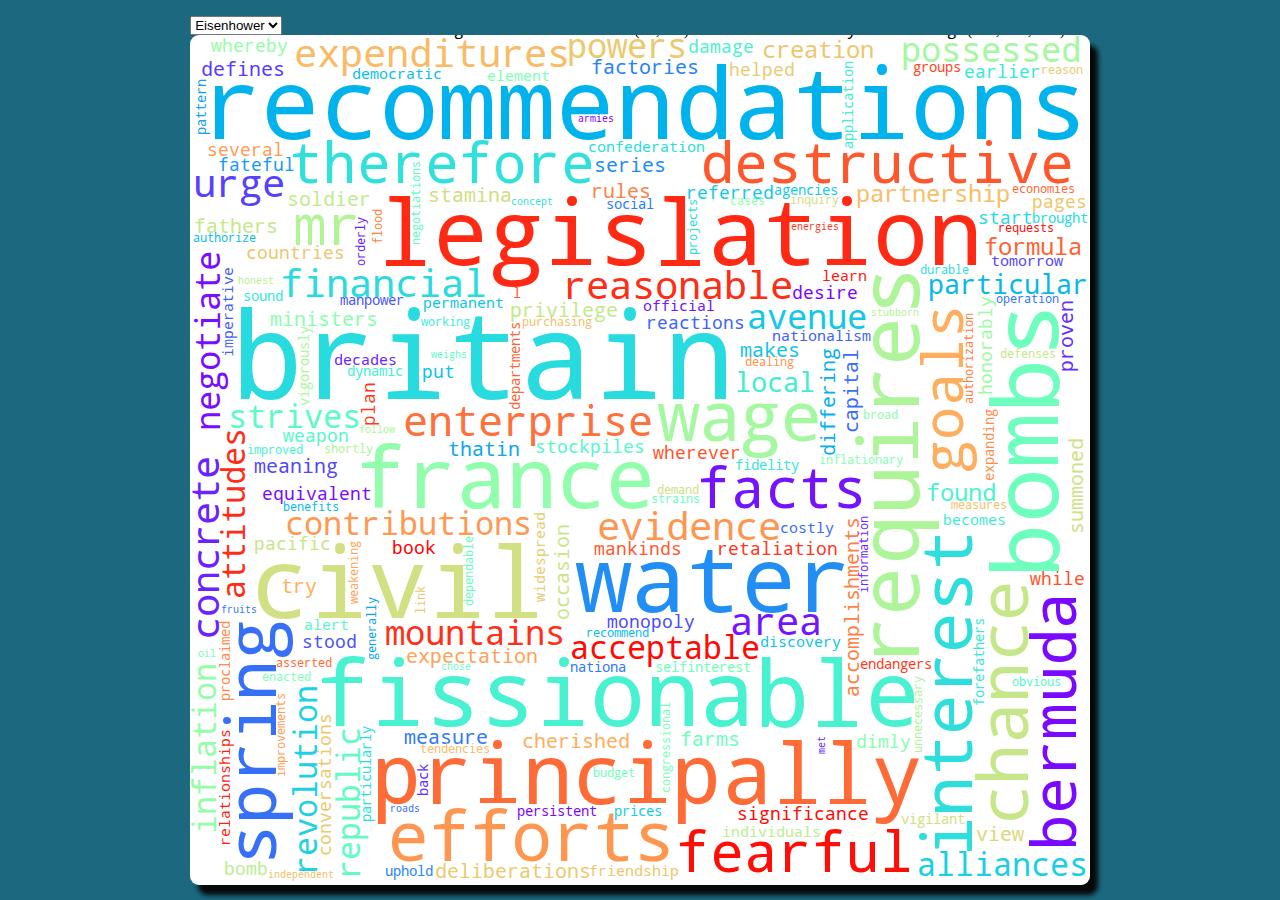
<file: index.html>
<!doctype html>
    <html lang="en">
        <head>
        <meta charset="UTF-8">
        <style>
        html {
            height: 100%;
            align-items: center;
            display: flex;
            justify-content: center;
            background-color: #1c687e;
        }
        select {
            position: relative;
            padding: auto;
            text-align: center;
        }
        svg {
            position:relative;
            justify-content: center;
            display: flex;
            border-radius: 9px;
            padding: 0px;
            box-shadow: 8px 10px 5px #080809;
        }
        text:focus,text:hover {
            font-weight: bold;
        }
        </style>
        </head>
        <body>
        <select id="choose" onchange="myFunction(this.options[this.selectedIndex].value);"> 
            <option value="triangle">Eisenhower</option>
            <option value="square">Kennedy</option>
            <option value="circle">Nixon</option>
        </select>
        <div class="triangle" id="triangle">
    <svg xmlns="http://www.w3.org/2000/svg" width="900" height="850">
<style>@font-face{font-family:'Droid Sans Mono';font-weight:normal;font-style:normal;src:url("[data-uri]")format("woff");}</style>
<style>text{font-family:'Droid Sans Mono';font-weight:normal;font-style:normal;}</style>
<rect width="100%" height="100%" style="fill:white"></rect>
<text transform="translate(42,364)" font-size="120" style="fill:rgb(40, 219, 222)">britain<title> Word: britain
Occurrences: 7
Weight: 1.099</title></text>
<text transform="translate(12,104)" font-size="99" style="fill:rgb(1, 179, 236)">recommendations<title> Word: recommendations
Occurrences: 7
Weight: 1.099</title></text>
<text transform="translate(60,583)" font-size="99" style="fill:rgb(208, 224, 130)">civil<title> Word: civil
Occurrences: 7
Weight: 1.099</title></text>
<text transform="translate(868,543) rotate(-90)" font-size="92" style="fill:rgb(110, 254, 190)">bombs<title> Word: bombs
Occurrences: 6
Weight: 1.099</title></text>
<text transform="translate(125,691)" font-size="92" style="fill:rgb(72, 241, 208)">fissionable<title> Word: fissionable
Occurrences: 6
Weight: 1.099</title></text>
<text transform="translate(386,577)" font-size="92" style="fill:rgb(32, 142, 244)">water<title> Word: water
Occurrences: 6
Weight: 1.099</title></text>
<text transform="translate(188,230)" font-size="92" style="fill:rgb(255, 41, 20)">legislation<title> Word: legislation
Occurrences: 6
Weight: 1.099</title></text>
<text transform="translate(166,473)" font-size="84" style="fill:rgb(144, 254, 171)">france<title> Word: france
Occurrences: 5
Weight: 1.099</title></text>
<text transform="translate(182,769)" font-size="84" style="fill:rgb(255, 107, 55)">principally<title> Word: principally
Occurrences: 5
Weight: 1.099</title></text>
<text transform="translate(729,631) rotate(-90)" font-size="84" style="fill:rgb(174, 244, 152)">requires<title> Word: requires
Occurrences: 5
Weight: 1.099</title></text>
<text transform="translate(198,826)" font-size="69" style="fill:rgb(255, 150, 79)">efforts<title> Word: efforts
Occurrences: 5
Weight: 1.099</title></text>
<text transform="translate(782,823) rotate(-90)" font-size="69" style="fill:rgb(45, 222, 220)">interest<title> Word: interest
Occurrences: 5
Weight: 1.099</title></text>
<text transform="translate(468,406)" font-size="69" style="fill:rgb(164, 248, 159)">wage<title> Word: wage
Occurrences: 5
Weight: 1.099</title></text>
<text transform="translate(86,830) rotate(-90)" font-size="69" style="fill:rgb(54, 112, 248)">spring<title> Word: spring
Occurrences: 5
Weight: 1.099</title></text>
<text transform="translate(838,791) rotate(-90)" font-size="69" style="fill:rgb(198, 231, 137)">chance<title> Word: chance
Occurrences: 5
Weight: 1.099</title></text>
<text transform="translate(886,816) rotate(-90)" font-size="62" style="fill:rgb(122, 9, 255)">bermuda<title> Word: bermuda
Occurrences: 4
Weight: 1.099</title></text>
<text transform="translate(99,148)" font-size="56" style="fill:rgb(47, 224, 219)">therefore<title> Word: therefore
Occurrences: 4
Weight: 1.099</title></text>
<text transform="translate(507,473)" font-size="56" style="fill:rgb(116, 19, 255)">facts<title> Word: facts
Occurrences: 4
Weight: 1.099</title></text>
<text transform="translate(510,148)" font-size="56" style="fill:rgb(255, 86, 44)">destructive<title> Word: destructive
Occurrences: 4
Weight: 1.099</title></text>
<text transform="translate(486,837)" font-size="56" style="fill:rgb(255, 13, 6)">fearful<title> Word: fearful
Occurrences: 4
Weight: 1.099</title></text>
<text transform="translate(103,210)" font-size="56" style="fill:rgb(178, 243, 150)">mr<title> Word: mr
Occurrences: 4
Weight: 1.099</title></text>
<text transform="translate(773,439) rotate(-90)" font-size="56" style="fill:rgb(255, 174, 94)">goals<title> Word: goals
Occurrences: 4
Weight: 1.099</title></text>
<text transform="translate(213,401)" font-size="42" style="fill:rgb(255, 112, 58)">enterprise<title> Word: enterprise
Occurrences: 4
Weight: 1.099</title></text>
<text transform="translate(104,32)" font-size="39" style="fill:rgb(249, 187, 102)">expenditures<title> Word: expenditures
Occurrences: 4
Weight: 1.099</title></text>
<text transform="translate(3,162)" font-size="39" style="fill:rgb(86, 65, 253)">urge<title> Word: urge
Occurrences: 4
Weight: 1.099</title></text>
<text transform="translate(373,264)" font-size="39" style="fill:rgb(255, 44, 22)">reasonable<title> Word: reasonable
Occurrences: 4
Weight: 1.099</title></text>
<text transform="translate(540,600)" font-size="39" style="fill:rgb(114, 22, 255)">area<title> Word: area
Occurrences: 4
Weight: 1.099</title></text>
<text transform="translate(90,262)" font-size="39" style="fill:rgb(40, 219, 222)">financial<title> Word: financial
Occurrences: 4
Weight: 1.099</title></text>
<text transform="translate(29,605) rotate(-90)" font-size="39" style="fill:rgb(106, 34, 254)">concrete<title> Word: concrete
Occurrences: 4
Weight: 1.099</title></text>
<text transform="translate(407,505)" font-size="39" style="fill:rgb(255, 150, 79)">evidence<title> Word: evidence
Occurrences: 4
Weight: 1.099</title></text>
<text transform="translate(195,610)" font-size="34" style="fill:rgb(255, 47, 24)">mountains<title> Word: mountains
Occurrences: 3
Weight: 1.099</title></text>
<text transform="translate(711,27)" font-size="34" style="fill:rgb(164, 248, 159)">possessed<title> Word: possessed
Occurrences: 3
Weight: 1.099</title></text>
<text transform="translate(30,396) rotate(-90)" font-size="34" style="fill:rgb(120, 13, 255)">negotiate<title> Word: negotiate
Occurrences: 3
Weight: 1.099</title></text>
<text transform="translate(557,294)" font-size="34" style="fill:rgb(18, 200, 230)">avenue<title> Word: avenue
Occurrences: 3
Weight: 1.099</title></text>
<text transform="translate(377,23)" font-size="34" style="fill:rgb(236, 200, 111)">powers<title> Word: powers
Occurrences: 3
Weight: 1.099</title></text>
<text transform="translate(380,624)" font-size="32" style="fill:rgb(255, 9, 5)">acceptable<title> Word: acceptable
Occurrences: 3
Weight: 1.099</title></text>
<text transform="translate(95,500)" font-size="32" style="fill:rgb(255, 152, 80)">contributions<title> Word: contributions
Occurrences: 3
Weight: 1.099</title></text>
<text transform="translate(38,393)" font-size="32" style="fill:rgb(93, 249, 199)">strives<title> Word: strives
Occurrences: 3
Weight: 1.099</title></text>
<text transform="translate(127,840) rotate(-90)" font-size="32" style="fill:rgb(29, 209, 226)">revolution<title> Word: revolution
Occurrences: 3
Weight: 1.099</title></text>
<text transform="translate(170,844) rotate(-90)" font-size="32" style="fill:rgb(98, 251, 196)">republic<title> Word: republic
Occurrences: 3
Weight: 1.099</title></text>
<text transform="translate(727,841)" font-size="32" style="fill:rgb(26, 207, 227)">alliances<title> Word: alliances
Occurrences: 3
Weight: 1.099</title></text>
<text transform="translate(55,564) rotate(-90)" font-size="32" style="fill:rgb(255, 44, 22)">attitudes<title> Word: attitudes
Occurrences: 3
Weight: 1.099</title></text>
<text transform="translate(26,799) rotate(-90)" font-size="32" style="fill:rgb(148, 253, 168)">inflation<title> Word: inflation
Occurrences: 3
Weight: 1.099</title></text>
<text transform="translate(738,259)" font-size="27" style="fill:rgb(4, 185, 234)">particular<title> Word: particular
Occurrences: 3
Weight: 1.099</title></text>
<text transform="translate(545,357)" font-size="27" style="fill:rgb(64, 236, 212)">local<title> Word: local
Occurrences: 3
Weight: 1.099</title></text>
<text transform="translate(666,167)" font-size="24" style="fill:rgb(244, 192, 105)">partnership<title> Word: partnership
Occurrences: 3
Weight: 1.099</title></text>
<text transform="translate(572,23)" font-size="24" style="fill:rgb(238, 198, 109)">creation<title> Word: creation
Occurrences: 3
Weight: 1.099</title></text>
<text transform="translate(736,466)" font-size="24" style="fill:rgb(74, 242, 207)">found<title> Word: found
Occurrences: 3
Weight: 1.099</title></text>
<text transform="translate(794,220)" font-size="24" style="fill:rgb(255, 98, 50)">formula<title> Word: formula
Occurrences: 3
Weight: 1.099</title></text>
<text transform="translate(320,282)" font-size="20" style="fill:rgb(194, 234, 140)">privilege<title> Word: privilege
Occurrences: 2
Weight: 1.099</title></text>
<text transform="translate(645,421) rotate(-90)" font-size="20" style="fill:rgb(4, 176, 237)">differing<title> Word: differing
Occurrences: 2
Weight: 1.099</title></text>
<text transform="translate(11,41)" font-size="20" style="fill:rgb(90, 59, 253)">defines<title> Word: defines
Occurrences: 2
Weight: 1.099</title></text>
<text transform="translate(64,438)" font-size="20" style="fill:rgb(82, 71, 252)">meaning<title> Word: meaning
Occurrences: 2
Weight: 1.099</title></text>
<text transform="translate(893,499) rotate(-90)" font-size="20" style="fill:rgb(206, 225, 132)">summoned<title> Word: summoned
Occurrences: 2
Weight: 1.099</title></text>
<text transform="translate(4,198)" font-size="20" style="fill:rgb(198, 231, 137)">fathers<title> Word: fathers
Occurrences: 2
Weight: 1.099</title></text>
<text transform="translate(786,806)" font-size="20" style="fill:rgb(220, 214, 122)">view<title> Word: view
Occurrences: 2
Weight: 1.099</title></text>
<text transform="translate(332,713)" font-size="20" style="fill:rgb(255, 172, 92)">cherished<title> Word: cherished
Occurrences: 2
Weight: 1.099</title></text>
<text transform="translate(401,163)" font-size="20" style="fill:rgb(255, 129, 67)">rules<title> Word: rules
Occurrences: 2
Weight: 1.099</title></text>
<text transform="translate(550,322)" font-size="20" style="fill:rgb(15, 196, 231)">makes<title> Word: makes
Occurrences: 2
Weight: 1.099</title></text>
<text transform="translate(668,398) rotate(-90)" font-size="20" style="fill:rgb(56, 109, 249)">capital<title> Word: capital
Occurrences: 2
Weight: 1.099</title></text>
<text transform="translate(97,171)" font-size="20" style="fill:rgb(190, 236, 142)">soldier<title> Word: soldier
Occurrences: 2
Weight: 1.099</title></text>
<text transform="translate(490,711)" font-size="20" style="fill:rgb(110, 254, 190)">farms<title> Word: farms
Occurrences: 2
Weight: 1.099</title></text>
<text transform="translate(401,39)" font-size="20" style="fill:rgb(41, 129, 246)">factories<title> Word: factories
Occurrences: 2
Weight: 1.099</title></text>
<text transform="translate(883,337) rotate(-90)" font-size="20" style="fill:rgb(98, 47, 254)">proven<title> Word: proven
Occurrences: 2
Weight: 1.099</title></text>
<text transform="translate(258,421)" font-size="20" style="fill:rgb(14, 165, 239)">thatin<title> Word: thatin
Occurrences: 2
Weight: 1.099</title></text>
<text transform="translate(91,558)" font-size="20" style="fill:rgb(255, 174, 94)">try<title> Word: try
Occurrences: 2
Weight: 1.099</title></text>
<text transform="translate(238,167)" font-size="20" style="fill:rgb(210, 222, 129)">stamina<title> Word: stamina
Occurrences: 2
Weight: 1.099</title></text>
<text transform="translate(404,137)" font-size="20" style="fill:rgb(33, 140, 244)">series<title> Word: series
Occurrences: 2
Weight: 1.099</title></text>
<text transform="translate(80,291)" font-size="20" style="fill:rgb(136, 255, 175)">ministers<title> Word: ministers
Occurrences: 2
Weight: 1.099</title></text>
<text transform="translate(245,843)" font-size="20" style="fill:rgb(235, 202, 112)">deliberations<title> Word: deliberations
Occurrences: 2
Weight: 1.099</title></text>
<text transform="translate(669,662) rotate(-90)" font-size="20" style="fill:rgb(255, 126, 65)">accomplishments<title> Word: accomplishments
Occurrences: 2
Weight: 1.099</title></text>
<text transform="translate(216,628)" font-size="20" style="fill:rgb(255, 162, 86)">expectation<title> Word: expectation
Occurrences: 2
Weight: 1.099</title></text>
<text transform="translate(379,585) rotate(-90)" font-size="20" style="fill:rgb(200, 230, 136)">occasion<title> Word: occasion
Occurrences: 2
Weight: 1.099</title></text>
<text transform="translate(214,709)" font-size="20" style="fill:rgb(48, 121, 247)">measure<title> Word: measure
Occurrences: 2
Weight: 1.099</title></text>
<text transform="translate(547,785)" font-size="18" style="fill:rgb(255, 13, 6)">significance<title> Word: significance
Occurrences: 2
Weight: 1.099</title></text>
<text transform="translate(840,550)" font-size="18" style="fill:rgb(255, 80, 41)">while<title> Word: while
Occurrences: 2
Weight: 1.099</title></text>
<text transform="translate(72,465)" font-size="18" style="fill:rgb(120, 13, 255)">equivalent<title> Word: equivalent
Occurrences: 2
Weight: 1.099</title></text>
<text transform="translate(93,407)" font-size="18" style="fill:rgb(86, 247, 202)">weapon<title> Word: weapon
Occurrences: 2
Weight: 1.099</title></text>
<text transform="translate(456,294)" font-size="18" style="fill:rgb(62, 101, 250)">reactions<title> Word: reactions
Occurrences: 2
Weight: 1.099</title></text>
<text transform="translate(417,593)" font-size="18" style="fill:rgb(80, 74, 252)">monopoly<title> Word: monopoly
Occurrences: 2
Weight: 1.099</title></text>
<text transform="translate(17,121)" font-size="18" style="fill:rgb(255, 155, 82)">several<title> Word: several
Occurrences: 2
Weight: 1.099</title></text>
<text transform="translate(774,43)" font-size="18" style="fill:rgb(56, 231, 215)">earlier<title> Word: earlier
Occurrences: 2
Weight: 1.099</title></text>
<text transform="translate(788,189)" font-size="18" style="fill:rgb(39, 218, 222)">start<title> Word: start
Occurrences: 2
Weight: 1.099</title></text>
<text transform="translate(527,520)" font-size="18" style="fill:rgb(255, 53, 27)">retaliation<title> Word: retaliation
Occurrences: 2
Weight: 1.099</title></text>
<text transform="translate(498,18)" font-size="18" style="fill:rgb(74, 242, 207)">damage<title> Word: damage
Occurrences: 2
Weight: 1.099</title></text>
<text transform="translate(666,713)" font-size="18" style="fill:rgb(136, 255, 175)">dimly<title> Word: dimly
Occurrences: 2
Weight: 1.099</title></text>
<text transform="translate(34,840)" font-size="18" style="fill:rgb(187, 238, 145)">bomb<title> Word: bomb
Occurrences: 2
Weight: 1.099</title></text>
<text transform="translate(842,173)" font-size="18" style="fill:rgb(238, 198, 109)">pages<title> Word: pages
Occurrences: 2
Weight: 1.099</title></text>
<text transform="translate(202,519)" font-size="18" style="fill:rgb(255, 0, 0)">book<title> Word: book
Occurrences: 2
Weight: 1.099</title></text>
<text transform="translate(404,520)" font-size="18" style="fill:rgb(255, 89, 45)">mankinds<title> Word: mankinds
Occurrences: 2
Weight: 1.099</title></text>
<text transform="translate(112,613)" font-size="18" style="fill:rgb(74, 83, 251)">stood<title> Word: stood
Occurrences: 2
Weight: 1.099</title></text>
<text transform="translate(232,343)" font-size="18" style="fill:rgb(13, 194, 232)">put<title> Word: put
Occurrences: 2
Weight: 1.099</title></text>
<text transform="translate(602,264)" font-size="18" style="fill:rgb(126, 3, 255)">desire<title> Word: desire
Occurrences: 2
Weight: 1.099</title></text>
<text transform="translate(56,224)" font-size="18" style="fill:rgb(238, 198, 109)">countries<title> Word: countries
Occurrences: 2
Weight: 1.099</title></text>
<text transform="translate(345,418)" font-size="18" style="fill:rgb(86, 247, 202)">stockpiles<title> Word: stockpiles
Occurrences: 2
Weight: 1.099</title></text>
<text transform="translate(141,821) rotate(-90)" font-size="18" style="fill:rgb(235, 202, 112)">conversations<title> Word: conversations
Occurrences: 2
Weight: 1.099</title></text>
<text transform="translate(496,164)" font-size="18" style="fill:rgb(18, 200, 230)">referred<title> Word: referred
Occurrences: 2
Weight: 1.099</title></text>
<text transform="translate(185,391) rotate(-90)" font-size="18" style="fill:rgb(255, 56, 28)">plan<title> Word: plan
Occurrences: 2
Weight: 1.099</title></text>
<text transform="translate(21,17)" font-size="18" style="fill:rgb(150, 252, 167)">whereby<title> Word: whereby
Occurrences: 2
Weight: 1.099</title></text>
<text transform="translate(28,136)" font-size="18" style="fill:rgb(22, 155, 242)">fateful<title> Word: fateful
Occurrences: 2
Weight: 1.099</title></text>
<text transform="translate(463,424)" font-size="18" style="fill:rgb(255, 83, 42)">wherever<title> Word: wherever
Occurrences: 2
Weight: 1.099</title></text>
<text transform="translate(64,515)" font-size="18" style="fill:rgb(200, 230, 136)">pacific<title> Word: pacific
Occurrences: 2
Weight: 1.099</title></text>
<text transform="translate(802,360) rotate(-90)" font-size="18" style="fill:rgb(156, 251, 164)">honorably<title> Word: honorably
Occurrences: 2
Weight: 1.099</title></text>
<text transform="translate(539,41)" font-size="18" style="fill:rgb(232, 203, 114)">helped<title> Word: helped
Occurrences: 2
Weight: 1.099</title></text>
<text transform="translate(399,841)" font-size="15" style="fill:rgb(238, 198, 109)">friendship<title> Word: friendship
Occurrences: 2
Weight: 1.099</title></text>
<text transform="translate(453,276)" font-size="15" style="fill:rgb(114, 22, 255)">official<title> Word: official
Occurrences: 2
Weight: 1.099</title></text>
<text transform="translate(233,273)" font-size="15" style="fill:rgb(16, 198, 230)">permanent<title> Word: permanent
Occurrences: 2
Weight: 1.099</title></text>
<text transform="translate(590,498)" font-size="15" style="fill:rgb(56, 109, 249)">costly<title> Word: costly
Occurrences: 2
Weight: 1.099</title></text>
<text transform="translate(144,330)" font-size="15" style="fill:rgb(104, 38, 254)">decades<title> Word: decades
Occurrences: 2
Weight: 1.099</title></text>
<text transform="translate(297,46)" font-size="15" style="fill:rgb(126, 255, 181)">element<title> Word: element
Occurrences: 2
Weight: 1.099</title></text>
<text transform="translate(43,322) rotate(-90)" font-size="15" style="fill:rgb(66, 95, 250)">imperative<title> Word: imperative
Occurrences: 2
Weight: 1.099</title></text>
<text transform="translate(162,44)" font-size="15" style="fill:rgb(10, 192, 232)">democratic<title> Word: democratic
Occurrences: 2
Weight: 1.099</title></text>
<text transform="translate(114,595)" font-size="15" style="fill:rgb(88, 248, 201)">alert<title> Word: alert
Occurrences: 2
Weight: 1.099</title></text>
<text transform="translate(753,490)" font-size="15" style="fill:rgb(63, 235, 213)">becomes<title> Word: becomes
Occurrences: 2
Weight: 1.099</title></text>
<text transform="translate(570,612)" font-size="15" style="fill:rgb(15, 196, 231)">discovery<title> Word: discovery
Occurrences: 2
Weight: 1.099</title></text>
<text transform="translate(801,231)" font-size="15" style="fill:rgb(84, 68, 253)">tomorrow<title> Word: tomorrow
Occurrences: 2
Weight: 1.099</title></text>
<text transform="translate(398,117)" font-size="15" style="fill:rgb(42, 221, 221)">confederation<title> Word: confederation
Occurrences: 2
Weight: 1.099</title></text>
<text transform="translate(632,246)" font-size="15" style="fill:rgb(255, 25, 13)">learn<title> Word: learn
Occurrences: 2
Weight: 1.099</title></text>
<text transform="translate(40,811) rotate(-90)" font-size="15" style="fill:rgb(255, 31, 16)">relationships<title> Word: relationships
Occurrences: 2
Weight: 1.099</title></text>
<text transform="translate(582,306)" font-size="15" style="fill:rgb(66, 95, 250)">nationalism<title> Word: nationalism
Occurrences: 2
Weight: 1.099</title></text>
<text transform="translate(355,567) rotate(-90)" font-size="15" style="fill:rgb(232, 203, 114)">widespread<title> Word: widespread
Occurrences: 2
Weight: 1.099</title></text>
<text transform="translate(532,802)" font-size="15" style="fill:rgb(190, 236, 142)">individuals<title> Word: individuals
Occurrences: 2
Weight: 1.099</title></text>
<text transform="translate(327,781)" font-size="14" style="fill:rgb(122, 9, 255)">persistent<title> Word: persistent
Occurrences: 2
Weight: 1.099</title></text>
<text transform="translate(181,787) rotate(-90)" font-size="14" style="fill:rgb(45, 222, 220)">particularly<title> Word: particularly
Occurrences: 2
Weight: 1.099</title></text>
<text transform="translate(16,100) rotate(-90)" font-size="14" style="fill:rgb(16, 162, 240)">pattern<title> Word: pattern
Occurrences: 2
Weight: 1.099</title></text>
<text transform="translate(794,671) rotate(-90)" font-size="14" style="fill:rgb(56, 231, 215)">forefathers<title> Word: forefathers
Occurrences: 2
Weight: 1.099</title></text>
<text transform="translate(465,637)" font-size="14" style="fill:rgb(112, 254, 188)">selfinterest<title> Word: selfinterest
Occurrences: 2
Weight: 1.099</title></text>
<text transform="translate(40,666) rotate(-90)" font-size="14" style="fill:rgb(255, 140, 73)">proclaimed<title> Word: proclaimed
Occurrences: 2
Weight: 1.099</title></text>
<text transform="translate(711,789)" font-size="14" style="fill:rgb(208, 224, 130)">vigilant<title> Word: vigilant
Occurrences: 2
Weight: 1.099</title></text>
<text transform="translate(545,435)" font-size="14" style="fill:rgb(55, 230, 216)">fidelity<title> Word: fidelity
Occurrences: 2
Weight: 1.099</title></text>
<text transform="translate(195,841)" font-size="14" style="fill:rgb(40, 132, 246)">uphold<title> Word: uphold
Occurrences: 2
Weight: 1.099</title></text>
<text transform="translate(663,114) rotate(-90)" font-size="14" style="fill:rgb(68, 238, 210)">application<title> Word: application
Occurrences: 2
Weight: 1.099</title></text>
<text transform="translate(842,188)" font-size="14" style="fill:rgb(40, 219, 222)">brought<title> Word: brought
Occurrences: 2
Weight: 1.099</title></text>
<text transform="translate(670,634)" font-size="14" style="fill:rgb(255, 59, 30)">endangers<title> Word: endangers
Occurrences: 2
Weight: 1.099</title></text>
<text transform="translate(119,371) rotate(-90)" font-size="14" style="fill:rgb(171, 246, 155)">vigorously<title> Word: vigorously
Occurrences: 2
Weight: 1.099</title></text>
<text transform="translate(157,341)" font-size="14" style="fill:rgb(70, 239, 209)">dynamic<title> Word: dynamic
Occurrences: 2
Weight: 1.099</title></text>
<text transform="translate(804,446) rotate(-90)" font-size="14" style="fill:rgb(255, 142, 74)">expanding<title> Word: expanding
Occurrences: 2
Weight: 1.099</title></text>
<text transform="translate(53,266)" font-size="14" style="fill:rgb(56, 231, 215)">sound<title> Word: sound
Occurrences: 2
Weight: 1.099</title></text>
<text transform="translate(238,761) rotate(-90)" font-size="14" style="fill:rgb(98, 47, 254)">back<title> Word: back
Occurrences: 2
Weight: 1.099</title></text>
<text transform="translate(424,781)" font-size="14" style="fill:rgb(23, 203, 228)">prices<title> Word: prices
Occurrences: 2
Weight: 1.099</title></text>
<text transform="translate(723,37)" font-size="14" style="fill:rgb(255, 71, 36)">groups<title> Word: groups
Occurrences: 2
Weight: 1.099</title></text>
<text transform="translate(330,375) rotate(-90)" font-size="14" style="fill:rgb(255, 101, 51)">departments<title> Word: departments
Occurrences: 2
Weight: 1.099</title></text>
<text transform="translate(584,160)" font-size="14" style="fill:rgb(23, 203, 228)">agencies<title> Word: agencies
Occurrences: 2
Weight: 1.099</title></text>
<text transform="translate(150,270)" font-size="14" style="fill:rgb(72, 86, 251)">manpower<title> Word: manpower
Occurrences: 2
Weight: 1.099</title></text>
<text transform="translate(416,174)" font-size="14" style="fill:rgb(44, 126, 247)">social<title> Word: social
Occurrences: 2
Weight: 1.099</title></text>
<text transform="translate(380,637)" font-size="14" style="fill:rgb(48, 121, 247)">nationa<title> Word: nationa
Occurrences: 2
Weight: 1.099</title></text>
<text transform="translate(323,263)" font-size="14" style="fill:rgb(255, 86, 44)">l</text>
<text transform="translate(629,429)" font-size="12" style="fill:rgb(134, 255, 176)">inflationary<title> Word: inflationary
Occurrences: 2
Weight: 1.099</title></text>
<text transform="translate(230,718)" font-size="12" style="fill:rgb(249, 187, 102)">tendencies<title> Word: tendencies
Occurrences: 2
Weight: 1.099</title></text>
<text transform="translate(732,718) rotate(-90)" font-size="12" style="fill:rgb(174, 244, 152)">unnecessary<title> Word: unnecessary
Occurrences: 2
Weight: 1.099</title></text>
<text transform="translate(467,459)" font-size="12" style="fill:rgb(208, 224, 130)">demand<title> Word: demand
Occurrences: 2
Weight: 1.099</title></text>
<text transform="translate(93,476)" font-size="12" style="fill:rgb(7, 187, 234)">benefits<title> Word: benefits
Occurrences: 2
Weight: 1.099</title></text>
<text transform="translate(95,742) rotate(-90)" font-size="12" style="fill:rgb(255, 157, 83)">improvements<title> Word: improvements
Occurrences: 2
Weight: 1.099</title></text>
<text transform="translate(332,291)" font-size="12" style="fill:rgb(244, 192, 105)">purchasing<title> Word: purchasing
Occurrences: 2
Weight: 1.099</title></text>
<text transform="translate(822,651)" font-size="12" style="fill:rgb(84, 246, 203)">obvious<title> Word: obvious
Occurrences: 2
Weight: 1.099</title></text>
<text transform="translate(186,625) rotate(-90)" font-size="12" style="fill:rgb(12, 167, 239)">generally<title> Word: generally
Occurrences: 2
Weight: 1.099</title></text>
<text transform="translate(230,210) rotate(-90)" font-size="12" style="fill:rgb(96, 250, 197)">negotiations<title> Word: negotiations
Occurrences: 2
Weight: 1.099</title></text>
<text transform="translate(231,291)" font-size="12" style="fill:rgb(68, 238, 210)">working<title> Word: working
Occurrences: 2
Weight: 1.099</title></text>
<text transform="translate(57,419)" font-size="12" style="fill:rgb(72, 241, 208)">improved<title> Word: improved
Occurrences: 2
Weight: 1.099</title></text>
<text transform="translate(403,742)" font-size="12" style="fill:rgb(110, 254, 190)">budget<title> Word: budget
Occurrences: 2
Weight: 1.099</title></text>
<text transform="translate(507,220) rotate(-90)" font-size="12" style="fill:rgb(42, 221, 221)">projects<title> Word: projects
Occurrences: 2
Weight: 1.099</title></text>
<text transform="translate(192,209) rotate(-90)" font-size="12" style="fill:rgb(255, 129, 67)">flood<title> Word: flood
Occurrences: 2
Weight: 1.099</title></text>
<text transform="translate(806,268)" font-size="12" style="fill:rgb(49, 118, 248)">operation<title> Word: operation
Occurrences: 2
Weight: 1.099</title></text>
<text transform="translate(72,646)" font-size="12" style="fill:rgb(125, 255, 182)">enacted<title> Word: enacted
Occurrences: 2
Weight: 1.099</title></text>
<text transform="translate(555,331)" font-size="12" style="fill:rgb(255, 145, 76)">dealing<title> Word: dealing
Occurrences: 2
Weight: 1.099</title></text>
<text transform="translate(851,39)" font-size="12" style="fill:rgb(236, 200, 111)">reason<title> Word: reason
Occurrences: 2
Weight: 1.099</title></text>
<text transform="translate(175,231) rotate(-90)" font-size="12" style="fill:rgb(106, 34, 254)">orderly<title> Word: orderly
Occurrences: 2
Weight: 1.099</title></text>
<text transform="translate(86,632)" font-size="12" style="fill:rgb(255, 107, 55)">asserted<title> Word: asserted
Occurrences: 2
Weight: 1.099</title></text>
<text transform="translate(540,170)" font-size="12" style="fill:rgb(146, 253, 169)">cases<title> Word: cases
Occurrences: 2
Weight: 1.099</title></text>
<text transform="translate(673,384)" font-size="12" style="fill:rgb(140, 254, 173)">broad<title> Word: broad
Occurrences: 2
Weight: 1.099</title></text>
<text transform="translate(600,169)" font-size="12" style="fill:rgb(208, 224, 130)">inquiry<title> Word: inquiry
Occurrences: 2
Weight: 1.099</title></text>
<text transform="translate(3,207)" font-size="12" style="fill:rgb(10, 192, 232)">authorize<title> Word: authorize
Occurrences: 2
Weight: 1.099</title></text>
<text transform="translate(810,323)" font-size="12" style="fill:rgb(198, 231, 137)">defenses<title> Word: defenses
Occurrences: 2
Weight: 1.099</title></text>
<text transform="translate(396,602)" font-size="12" style="fill:rgb(7, 187, 234)">recommend<title> Word: recommend
Occurrences: 2
Weight: 1.099</title></text>
<text transform="translate(283,571) rotate(-90)" font-size="12" style="fill:rgb(109, 253, 191)">dependable<title> Word: dependable
Occurrences: 2
Weight: 1.099</title></text>
<text transform="translate(168,569) rotate(-90)" font-size="12" style="fill:rgb(255, 165, 88)">weakening<title> Word: weakening
Occurrences: 2
Weight: 1.099</title></text>
<text transform="translate(461,468)" font-size="12" style="fill:rgb(106, 253, 192)">strains<title> Word: strains
Occurrences: 2
Weight: 1.099</title></text>
<text transform="translate(730,239)" font-size="12" style="fill:rgb(47, 224, 219)">durable<title> Word: durable
Occurrences: 2
Weight: 1.099</title></text>
<text transform="translate(761,474)" font-size="12" style="fill:rgb(242, 194, 107)">measures<title> Word: measures
Occurrences: 2
Weight: 1.099</title></text>
<text transform="translate(822,158)" font-size="12" style="fill:rgb(255, 104, 53)">economies<title> Word: economies
Occurrences: 2
Weight: 1.099</title></text>
<text transform="translate(480,758) rotate(-90)" font-size="12" style="fill:rgb(122, 255, 183)">congressional<title> Word: congressional
Occurrences: 2
Weight: 1.099</title></text>
<text transform="translate(783,369) rotate(-90)" font-size="12" style="fill:rgb(255, 123, 64)">authorization<title> Word: authorization
Occurrences: 2
Weight: 1.099</title></text>
<text transform="translate(134,418)" font-size="12" style="fill:rgb(176, 243, 151)">shortly<title> Word: shortly
Occurrences: 2
Weight: 1.099</title></text>
<text transform="translate(678,558) rotate(-90)" font-size="12" style="fill:rgb(104, 38, 254)">information<title> Word: information
Occurrences: 2
Weight: 1.099</title></text>
<text transform="translate(808,197)" font-size="12" style="fill:rgb(255, 9, 5)">requests<title> Word: requests
Occurrences: 2
Weight: 1.099</title></text>
<text transform="translate(235,579) rotate(-90)" font-size="12" style="fill:rgb(240, 196, 108)">link<title> Word: link
Occurrences: 2
Weight: 1.099</title></text>
<text transform="translate(78,843)" font-size="10" style="fill:rgb(244, 192, 105)">independent<title> Word: independent
Occurrences: 2
Weight: 1.099</title></text>
<text transform="translate(8,622)" font-size="10" style="fill:rgb(114, 254, 187)">oil<title> Word: oil
Occurrences: 2
Weight: 1.099</title></text>
<text transform="translate(321,170)" font-size="10" style="fill:rgb(48, 225, 218)">concept<title> Word: concept
Occurrences: 2
Weight: 1.099</title></text>
<text transform="translate(241,323)" font-size="10" style="fill:rgb(94, 250, 198)">weighs<title> Word: weighs
Occurrences: 2
Weight: 1.099</title></text>
<text transform="translate(681,281)" font-size="10" style="fill:rgb(180, 242, 149)">stubborn<title> Word: stubborn
Occurrences: 2
Weight: 1.099</title></text>
<text transform="translate(635,719) rotate(-90)" font-size="10" style="fill:rgb(104, 38, 254)">met<title> Word: met
Occurrences: 2
Weight: 1.099</title></text>
<text transform="translate(169,398)" font-size="10" style="fill:rgb(172, 245, 154)">follow<title> Word: follow
Occurrences: 2
Weight: 1.099</title></text>
<text transform="translate(200,777)" font-size="10" style="fill:rgb(57, 107, 249)">roads<title> Word: roads
Occurrences: 2
Weight: 1.099</title></text>
<text transform="translate(251,635)" font-size="10" style="fill:rgb(109, 253, 191)">chose<title> Word: chose
Occurrences: 2
Weight: 1.099</title></text>
<text transform<title> Word: form
Occurrences: 2
Weight: 1.099</title>="translate(46,677)" font-size="10" style="fill:rgb(114, 254, 187)">form<title> Word: form
Occurrences: 2
Weight: 1.099</title></text>
<text transform="translate(48,249)" font-size="10" style="fill:rgb(187, 238, 145)">honest<title> Word: honest
Occurrences: 2
Weight: 1.099</title></text>
<text transform="translate(601,195)" font-size="10" style="fill:rgb(255, 50, 25)">energies<title> Word: energies
Occurrences: 2
Weight: 1.099</title></text>
<text transform="translate(31,578)" font-size="10" style="fill:rgb(49, 118, 248)">fruits<title> Word: fruits
Occurrences: 2
Weight: 1.099</title></text>
<text transform="translate(388,87)" font-size="10" style="fill:rgb(128, 0, 255)">armies<title> Word: armies
Occurrences: 2
Weight: 1.099</title></text>
</svg>
    </div>


        <div class="square" id="square">
        <svg xmlns="http://www.w3.org/2000/svg" width="900" height="850">
<style>@font-face{font-family:'Droid Sans Mono';font-weight:normal;font-style:normal;src:url("[data-uri]")format("woff");}</style>
<style>text{font-family:'Droid Sans Mono';font-weight:normal;font-style:normal;}</style>
<rect width="100%" height="100%" style="fill:white"></rect>
<text transform="translate(246,269)" font-size="120" style="fill:rgb(255, 38, 19)">catholic<title> Word: catholic
Occurrences: 15
Weight: 1.099</title></text>
<text transform="translate(128,623)" font-size="96" style="fill:rgb(20, 202, 229)">university<title> Word: university
Occurrences: 9
Weight: 1.099</title></text>
<text transform="translate(211,756)" font-size="80" style="fill:rgb(140, 254, 173)">additional<title> Word: additional
Occurrences: 6
Weight: 1.099</title></text>
<text transform="translate(33,99)" font-size="80" style="fill:rgb(56, 231, 215)">dollars<title> Word: dollars
Occurrences: 6
Weight: 1.099</title></text>
<text transform="translate(865,630) rotate(-90)" font-size="73" style="fill:rgb(34, 214, 224)">platform<title> Word: platform
Occurrences: 5
Weight: 1.099</title></text>
<text transform="translate(97,775) rotate(-90)" font-size="73" style="fill:rgb(90, 248, 200)">soft<title> Word: soft
Occurrences: 5
Weight: 1.099</title></text>
<text transform="translate(152,363)" font-size="66" style="fill:rgb(255, 107, 55)">senator<title> Word: senator
Occurrences: 4
Weight: 1.099</title></text>
<text transform="translate(600,135)" font-size="66" style="fill:rgb(140, 254, 173)">coming<title> Word: coming
Occurrences: 4
Weight: 1.099</title></text>
<text transform="translate(622,432)" font-size="66" style="fill:rgb(60, 104, 249)">fair<title> Word: fair
Occurrences: 4
Weight: 1.099</title></text>
<text transform="translate(557,827)" font-size="66" style="fill:rgb(90, 248, 200)">deal<title> Word: deal
Occurrences: 4
Weight: 1.099</title></text>
<text transform="translate(242,434)" font-size="66" style="fill:rgb(54, 112, 248)">election<title> Word: election
Occurrences: 4
Weight: 1.099</title></text>
<text transform="translate(298,494)" font-size="66" style="fill:rgb(188, 237, 143)">protestant<title> Word: protestant
Occurrences: 4
Weight: 1.099</title></text>
<text transform="translate(82,151)" font-size="66" style="fill:rgb(92, 56, 253)">massachusetts<title> Word: massachusetts
Occurrences: 4
Weight: 1.099</title></text>
<text transform="translate(39,818)" font-size="66" style="fill:rgb(255, 137, 71)">conclusion<title> Word: conclusion
Occurrences: 4
Weight: 1.099</title></text>
<text transform="translate(465,346)" font-size="66" style="fill:rgb(172, 245, 154)">odegaard<title> Word: odegaard
Occurrences: 4
Weight: 1.099</title></text>
<text transform="translate(125,675)" font-size="66" style="fill:rgb(66, 237, 211)">adversaries<title> Word: adversaries
Occurrences: 4
Weight: 1.099</title></text>
<text transform="translate(457,75)" font-size="66" style="fill:rgb(122, 255, 183)">force<title> Word: force
Occurrences: 4
Weight: 1.099</title></text>
<text transform="translate(52,426) rotate(-90)" font-size="66" style="fill:rgb(49, 118, 248)">solution<title> Word: solution
Occurrences: 4
Weight: 1.099</title></text>
<text transform="translate(99,603) rotate(-90)" font-size="66" style="fill:rgb(50, 227, 218)">appeasement<title> Word: appeasement
Occurrences: 4
Weight: 1.099</title></text>
<text transform="translate(793,802) rotate(-90)" font-size="66" style="fill:rgb(124, 6, 255)">believes<title> Word: believes
Occurrences: 4
Weight: 1.099</title></text>
<text transform="translate(361,551)" font-size="66" style="fill:rgb(98, 251, 196)">else<title> Word: else
Occurrences: 4
Weight: 1.099</title></text>
<text transform="translate(145,502) rotate(-90)" font-size="58" style="fill:rgb(30, 145, 243)">convention<title> Word: convention
Occurrences: 3
Weight: 1.099</title></text>
<text transform="translate(147,185)" font-size="43" style="fill:rgb(7, 187, 234)">republican<title> Word: republican
Occurrences: 3
Weight: 1.099</title></text>
<text transform="translate(670,58)" font-size="43" style="fill:rgb(136, 255, 175)">someone<title> Word: someone
Occurrences: 3
Weight: 1.099</title></text>
<text transform="translate(237,40)" font-size="43" style="fill:rgb(255, 98, 50)">relevant<title> Word: relevant
Occurrences: 3
Weight: 1.099</title></text>
<text transform="translate(521,528)" font-size="43" style="fill:rgb(93, 249, 199)">richard<title> Word: richard
Occurrences: 3
Weight: 1.099</title></text>
<text transform="translate(294,305)" font-size="43" style="fill:rgb(140, 254, 173)">attend<title> Word: attend
Occurrences: 3
Weight: 1.099</title></text>
<text transform="translate(883,276) rotate(-90)" font-size="43" style="fill:rgb(96, 250, 197)">catholics<title> Word: catholics
Occurrences: 3
Weight: 1.099</title></text>
<text transform="translate(597,680)" font-size="43" style="fill:rgb(128, 255, 180)">died<title> Word: died
Occurrences: 3
Weight: 1.099</title></text>
<text transform="translate(161,420)" font-size="43" style="fill:rgb(42, 221, 221)">bay<title> Word: bay
Occurrences: 3
Weight: 1.099</title></text>
<text transform="translate(171,316)" font-size="43" style="fill:rgb(134, 255, 176)">dare<title> Word: dare
Occurrences: 3
Weight: 1.099</title></text>
<text transform="translate(169,513)" font-size="43" style="fill:rgb(128, 255, 180)">join<title> Word: join
Occurrences: 3
Weight: 1.099</title></text>
<text transform="translate(736,831)" font-size="43" style="fill:rgb(96, 250, 197)">begin<title> Word: begin
Occurrences: 3
Weight: 1.099</title></text>
<text transform="translate(488,185)" font-size="43" style="fill:rgb(255, 179, 96)">gives<title> Word: gives
Occurrences: 3
Weight: 1.099</title></text>
<text transform="translate(25,602) rotate(-90)" font-size="43" style="fill:rgb(244, 192, 105)">propose<title> Word: propose
Occurrences: 3
Weight: 1.099</title></text>
<text transform="translate(546,300)" font-size="40" style="fill:rgb(255, 9, 5)">worldwide<title> Word: worldwide
Occurrences: 3
Weight: 1.099</title></text>
<text transform="translate(140,557)" font-size="40" style="fill:rgb(86, 247, 202)">asset<title> Word: asset
Occurrences: 3
Weight: 1.099</title></text>
<text transform="translate(864,783) rotate(-90)" font-size="40" style="fill:rgb(255, 65, 33)">higher<title> Word: higher
Occurrences: 3
Weight: 1.099</title></text>
<text transform="translate(734,648) rotate(-90)" font-size="40" style="fill:rgb(174, 244, 152)">graduates<title> Word: graduates
Occurrences: 3
Weight: 1.099</title></text>
<text transform="translate(147,460)" font-size="36" style="fill:rgb(188, 237, 143)">percent<title> Word: percent
Occurrences: 3
Weight: 1.099</title></text>
<text transform="translate(104,763)" font-size="36" style="fill:rgb(136, 255, 175)">send<title> Word: send
Occurrences: 3
Weight: 1.099</title></text>
<text transform="translate(25,833) rotate(-90)" font-size="36" style="fill:rgb(255, 132, 68)">answer<title> Word: answer
Occurrences: 3
Weight: 1.099</title></text>
<text transform="translate(457,840)" font-size="36" style="fill:rgb(255, 179, 96)">lack<title> Word: lack
Occurrences: 3
Weight: 1.099</title></text>
<text transform="translate(363,103)" font-size="36" style="fill:rgb(255, 86, 44)">talk<title> Word: talk
Occurrences: 3
Weight: 1.099</title></text>
<text transform="translate(629,162)" font-size="34" style="fill:rgb(255, 169, 91)">inspire<title> Word: inspire
Occurrences: 3
Weight: 1.099</title></text>
<text transform="translate(113,702)" font-size="34" style="fill:rgb(104, 252, 193)">among<title> Word: among
Occurrences: 3
Weight: 1.099</title></text>
<text transform="translate(458,795)" font-size="34" style="fill:rgb(48, 225, 218)">vital<title> Word: vital
Occurrences: 3
Weight: 1.099</title></text>
<text transform="translate(727,792) rotate(-90)" font-size="34" style="fill:rgb(255, 68, 34)">nothing<title> Word: nothing
Occurrences: 3
Weight: 1.099</title></text>
<text transform="translate(672,362)" font-size="28" style="fill:rgb(255, 101, 51)">governor<title> Word: governor
Occurrences: 2
Weight: 1.099</title></text>
<text transform="translate(407,366)" font-size="28" style="fill:rgb(255, 132, 68)">stevenson<title> Word: stevenson
Occurrences: 2
Weight: 1.099</title></text>
<text transform="translate(127,25)" font-size="28" style="fill:rgb(74, 242, 207)">butler<title> Word: butler
Occurrences: 2
Weight: 1.099</title></text>
<text transform="translate(510,23)" font-size="28" style="fill:rgb(242, 194, 107)">humphrey<title> Word: humphrey
Occurrences: 2
Weight: 1.099</title></text>
<text transform="translate(789,73)" font-size="28" style="fill:rgb(47, 224, 219)">name<title> Word: name
Occurrences: 2
Weight: 1.099</title></text>
<text transform="translate(28,843)" font-size="28" style="fill:rgb(102, 41, 254)">nomination<title> Word: nomination
Occurrences: 2
Weight: 1.099</title></text>
<text transform="translate(5,23)" font-size="28" style="fill:rgb(100, 251, 195)">dignity<title> Word: dignity
Occurrences: 2
Weight: 1.099</title></text>
<text transform="translate(738,187)" font-size="28" style="fill:rgb(10, 192, 232)">render<title> Word: render
Occurrences: 2
Weight: 1.099</title></text>
<text transform="translate(483,697)" font-size="28" style="fill:rgb(66, 237, 211)">facing<title> Word: facing
Occurrences: 2
Weight: 1.099</title></text>
<text transform="translate(748,26)" font-size="28" style="fill:rgb(90, 59, 253)">account<title> Word: account
Occurrences: 2
Weight: 1.099</title></text>
<text transform="translate(816,771) rotate(-90)" font-size="28" style="fill:rgb(84, 246, 203)">telling<title> Word: telling
Occurrences: 2
Weight: 1.099</title></text>
<text transform="translate(464,92)" font-size="28" style="fill:rgb(52, 115, 248)">career<title> Word: career
Occurrences: 2
Weight: 1.099</title></text>
<text transform="translate(546,390)" font-size="28" style="fill:rgb(34, 214, 224)">voted<title> Word: voted
Occurrences: 2
Weight: 1.099</title></text>
<text transform="translate(258,536)" font-size="28" style="fill:rgb(15, 196, 231)">known<title> Word: known
Occurrences: 2
Weight: 1.099</title></text>
<text transform="translate(155,218)" font-size="28" style="fill:rgb(204, 227, 133)">fit<title> Word: fit
Occurrences: 2
Weight: 1.099</title></text>
<text transform="translate(219,699)" font-size="28" style="fill:rgb(14, 165, 239)">bold<title> Word: bold
Occurrences: 2
Weight: 1.099</title></text>
<text transform="translate(297,842)" font-size="28" style="fill:rgb(185, 239, 146)">franklin<title> Word: franklin
Occurrences: 2
Weight: 1.099</title></text>
<text transform="translate(184,252)" font-size="28" style="fill:rgb(255, 160, 85)">farm<title> Word: farm
Occurrences: 2
Weight: 1.099</title></text>
<text transform="translate(581,549)" font-size="28" style="fill:rgb(255, 3, 2)">medical<title> Word: medical
Occurrences: 2
Weight: 1.099</title></text>
<text transform="translate(889,475) rotate(-90)" font-size="28" style="fill:rgb(80, 74, 252)">darkness<title> Word: darkness
Occurrences: 2
Weight: 1.099</title></text>
<text transform="translate(387,64)" font-size="28" style="fill:rgb(36, 216, 223)">safe<title> Word: safe
Occurrences: 2
Weight: 1.099</title></text>
<text transform="translate(24,701) rotate(-90)" font-size="28" style="fill:rgb(255, 56, 28)">taking<title> Word: taking
Occurrences: 2
Weight: 1.099</title></text>
<text transform="translate(171,382)" font-size="24" style="fill:rgb(255, 9, 5)">changing<title> Word: changing
Occurrences: 2
Weight: 1.099</title></text>
<text transform="translate(654,74)" font-size="20" style="fill:rgb(86, 247, 202)">population<title> Word: population
Occurrences: 2
Weight: 1.099</title></text>
<text transform="translate(751,554) rotate(-90)" font-size="20" style="fill:rgb(25, 150, 243)">onethird<title> Word: onethird
Occurrences: 2
Weight: 1.099</title></text>
<text transform="translate(800,482) rotate(-90)" font-size="20" style="fill:rgb(126, 255, 181)">ends<title> Word: ends
Occurrences: 2
Weight: 1.099</title></text>
<text transform="translate(238,773)" font-size="20" style="fill:rgb(4, 185, 234)">threats<title> Word: threats
Occurrences: 2
Weight: 1.099</title></text>
<text transform="translate(148,272)" font-size="20" style="fill:rgb(109, 253, 191)">explosion<title> Word: explosion
Occurrences: 2
Weight: 1.099</title></text>
<text transform="translate(99,725)" font-size="20" style="fill:rgb(126, 255, 181)">replacing<title> Word: replacing
Occurrences: 2
Weight: 1.099</title></text>
<text transform="translate(648,21)" font-size="20" style="fill:rgb(28, 147, 243)">pioneers<title> Word: pioneers
Occurrences: 2
Weight: 1.099</title></text>
<text transform="translate(779,230)" font-size="20" style="fill:rgb(158, 250, 162)">won<title> Word: won
Occurrences: 2
Weight: 1.099</title></text>
<text transform="translate(312,384)" font-size="20" style="fill:rgb(255, 44, 22)">promised<title> Word: promised
Occurrences: 2
Weight: 1.099</title></text>
<text transform="translate(889,787) rotate(-90)" font-size="20" style="fill:rgb(48, 225, 218)">mediocrity<title> Word: mediocrity
Occurrences: 2
Weight: 1.099</title></text>
<text transform="translate(885,605) rotate(-90)" font-size="20" style="fill:rgb(255, 59, 30)">regardless<title> Word: regardless
Occurrences: 2
Weight: 1.099</title></text>
<text transform="translate(480,450)" font-size="20" style="fill:rgb(255, 134, 70)">tired<title> Word: tired
Occurrences: 2
Weight: 1.099</title></text>
<text transform="translate(659,384)" font-size="20" style="fill:rgb(52, 228, 217)">tory<title> Word: tory
Occurrences: 2
Weight: 1.099</title></text>
<text transform="translate(279,563)" font-size="20" style="fill:rgb(15, 196, 231)">harsh<title> Word: harsh
Occurrences: 2
Weight: 1.099</title></text>
<text transform="translate(754,90)" font-size="20" style="fill:rgb(126, 255, 181)">rhetoric<title> Word: rhetoric
Occurrences: 2
Weight: 1.099</title></text>
<text transform="translate(408,320)" font-size="20" style="fill:rgb(98, 251, 196)">wait<title> Word: wait
Occurrences: 2
Weight: 1.099</title></text>
<text transform="translate(800,426) rotate(-90)" font-size="20" style="fill:rgb(15, 196, 231)">lord<title> Word: lord
Occurrences: 2
Weight: 1.099</title></text>
<text transform="translate(613,772)" font-size="20" style="fill:rgb(185, 239, 146)">weary<title> Word: weary
Occurrences: 2
Weight: 1.099</title></text>
<text transform="translate(51,558) rotate(-90)" font-size="20" style="fill:rgb(28, 147, 243)">responsible<title> Word: responsible
Occurrences: 2
Weight: 1.099</title></text>
<text transform="translate(560,441)" font-size="20" style="fill:rgb(255, 179, 96)">denied<title> Word: denied
Occurrences: 2
Weight: 1.099</title></text>
<text transform="translate(198,839)" font-size="20" style="fill:rgb(182, 241, 147)">religion<title> Word: religion
Occurrences: 2
Weight: 1.099</title></text>
<text transform="translate(358,774)" font-size="20" style="fill:rgb(150, 252, 167)">churches<title> Word: churches
Occurrences: 2
Weight: 1.099</title></text>
<text transform="translate(562,640)" font-size="20" style="fill:rgb(58, 232, 214)">acts<title> Word: acts
Occurrences: 2
Weight: 1.099</title></text>
<text transform="translate(337,452)" font-size="20" style="fill:rgb(178, 243, 150)">treated<title> Word: treated
Occurrences: 2
Weight: 1.099</title></text>
<text transform="translate(450,284)" font-size="20" style="fill:rgb(80, 244, 204)">someday<title> Word: someday
Occurrences: 2
Weight: 1.099</title></text>
<text transform="translate(119,643) rotate(-90)" font-size="20" style="fill:rgb(150, 252, 167)">baptist<title> Word: baptist
Occurrences: 2
Weight: 1.099</title></text>
<text transform="translate(598,843)" font-size="20" style="fill:rgb(162, 249, 160)">statute<title> Word: statute
Occurrences: 2
Weight: 1.099</title></text>
<text transform="translate(589,90)" font-size="15" style="fill:rgb(255, 147, 77)">protestants<title> Word: protestants
Occurrences: 2
Weight: 1.099</title></text>
<text transform="translate(844,804)" font-size="15" style="fill:rgb(16, 162, 240)">favor<title> Word: favor
Occurrences: 2
Weight: 1.099</title></text>
<text transform="translate(559,405)" font-size="15" style="fill:rgb(102, 252, 194)">working<title> Word: working
Occurrences: 2
Weight: 1.099</title></text>
<text transform="translate(478,564)" font-size="15" style="fill:rgb(255, 157, 83)">subvert<title> Word: subvert
Occurrences: 2
Weight: 1.099</title></text>
<text transform="translate(304,689)" font-size="15" style="fill:rgb(222, 213, 121)">forefathers<title> Word: forefathers
Occurrences: 2
Weight: 1.099</title></text>
<text transform="translate(410,168)" font-size="15" style="fill:rgb(58, 232, 214)">alamo<title> Word: alamo
Occurrences: 2
Weight: 1.099</title></text>
<text transform="translate(429,507)" font-size="15" style="fill:rgb(255, 47, 24)">quotations<title> Word: quotations
Occurrences: 2
Weight: 1.099</title></text>
<text transform="translate(561,418)" font-size="15" style="fill:rgb(7, 187, 234)">deny<title> Word: deny
Occurrences: 2
Weight: 1.099</title></text>
<text transform="translate(227,200)" font-size="15" style="fill:rgb(70, 89, 251)">accordance<title> Word: accordance
Occurrences: 2
Weight: 1.099</title></text>
<text transform="translate(441,380)" font-size="15" style="fill:rgb(255, 112, 58)">violate<title> Word: violate
Occurrences: 2
Weight: 1.099</title></text>
<text transform="translate(584,706)" font-size="15" style="fill:rgb(255, 19, 9)">born<title> Word: born
Occurrences: 2
Weight: 1.099</title></text>
<text transform="translate(834,268) rotate(-90)" font-size="15" style="fill:rgb(142, 254, 172)">guided<title> Word: guided
Occurrences: 2
Weight: 1.099</title></text>
<text transform="translate(814,339) rotate(-90)" font-size="15" style="fill:rgb(55, 230, 216)">beacon<title> Word: beacon
Occurrences: 2
Weight: 1.099</title></text>
<text transform="translate(219,475)" font-size="15" style="fill:rgb(139, 254, 174)">counseled<title> Word: counseled
Occurrences: 2
Weight: 1.099</title></text>
<text transform="translate(727,379)" font-size="15" style="fill:rgb(255, 3, 2)">colony<title> Word: colony
Occurrences: 2
Weight: 1.099</title></text>
<text transform="translate(499,390)" font-size="15" style="fill:rgb(92, 56, 253)">ones<title> Word: ones
Occurrences: 2
Weight: 1.099</title></text>
<text transform="translate(124,778)" font-size="15" style="fill:rgb(255, 176, 95)">mistakes<title> Word: mistakes
Occurrences: 2
Weight: 1.099</title></text>
<text transform="translate(639,561)" font-size="15" style="fill:rgb(232, 203, 114)">enough<title> Word: enough
Occurrences: 2
Weight: 1.099</title></text>
<text transform="translate(402,689)" font-size="15" style="fill:rgb(31, 211, 225)">century<title> Word: century
Occurrences: 2
Weight: 1.099</title></text>
<text transform="translate(794,643)" font-size="15" style="fill:rgb(118, 255, 185)">forms<title> Word: forms
Occurrences: 2
Weight: 1.099</title></text>
<text transform="translate(330,199)" font-size="15" style="fill:rgb(142, 254, 172)">word<title> Word: word
Occurrences: 2
Weight: 1.099</title></text>
<text transform="translate(755,257) rotate(-90)" font-size="15" style="fill:rgb(36, 216, 223)">friend<title> Word: friend
Occurrences: 2
Weight: 1.099</title></text>
<text transform="translate(638,453)" font-size="15" style="fill:rgb(106, 34, 254)">foe<title> Word: foe
Occurrences: 2
Weight: 1.099</title></text>
<text transform="translate(649,251)" font-size="15" style="fill:rgb(255, 44, 22)">passed<title> Word: passed
Occurrences: 2
Weight: 1.099</title></text>
<text transform="translate(581,607) rotate(-90)" font-size="15" style="fill:rgb(54, 112, 248)">oppose<title> Word: oppose
Occurrences: 2
Weight: 1.099</title></text>
<text transform="translate(554,768)" font-size="15" style="fill:rgb(252, 183, 99)">assure<title> Word: assure
Occurrences: 2
Weight: 1.099</title></text>
<text transform="translate(458,306)" font-size="15" style="fill:rgb(8, 190, 233)">little<title> Word: little
Occurrences: 2
Weight: 1.099</title></text>
<text transform="translate(211,635)" font-size="15" style="fill:rgb(82, 71, 252)">alliance<title> Word: alliance
Occurrences: 2
Weight: 1.099</title></text>
<text transform="translate(335,503)" font-size="15" style="fill:rgb(255, 126, 65)">powers<title> Word: powers
Occurrences: 2
Weight: 1.099</title></text>
<text transform="translate(773,199)" font-size="15" style="fill:rgb(90, 59, 253)">weakness<title> Word: weakness
Occurrences: 2
Weight: 1.099</title></text>
<text transform="translate(146,432)" font-size="15" style="fill:rgb(255, 152, 80)">explore<title> Word: explore
Occurrences: 2
Weight: 1.099</title></text>
<text transform="translate(116,515)" font-size="15" style="fill:rgb(23, 203, 228)">unite<title> Word: unite
Occurrences: 2
Weight: 1.099</title></text>
<text transform="translate(390,567)" font-size="15" style="fill:rgb(44, 126, 247)">absolute<title> Word: absolute
Occurrences: 2
Weight: 1.099</title></text>
<text transform="translate(446,808)" font-size="15" style="fill:rgb(182, 241, 147)">disease<title> Word: disease
Occurrences: 2
Weight: 1.099</title></text>
<text transform="translate(49,770) rotate(-90)" font-size="15" style="fill:rgb(10, 192, 232)">endeavor<title> Word: endeavor
Occurrences: 2
Weight: 1.099</title></text>
<text transform="translate(203,284)" font-size="15" style="fill:rgb(255, 160, 85)">finished<title> Word: finished
Occurrences: 2
Weight: 1.099</title></text>
<text transform="translate(805,554)" font-size="15" style="fill:rgb(6, 174, 237)">weeks<title> Word: weeks
Occurrences: 2
Weight: 1.099</title></text>
<text transform="translate(115,111)" font-size="15" style="fill:rgb(28, 147, 243)">adventure<title> Word: adventure
Occurrences: 2
Weight: 1.099</title></text>
<text transform="translate(512,198)" font-size="15" style="fill:rgb(144, 254, 171)">determination<title> Word: determination
Occurrences: 2
Weight: 1.099</title></text>
<text transform="translate(100,661)" font-size="15" style="fill:rgb(32, 213, 225)">key<title> Word: key
Occurrences: 2
Weight: 1.099</title></text>
<text transform="translate(545,106)" font-size="15" style="fill:rgb(255, 95, 48)">large<title> Word: large
Occurrences: 2
Weight: 1.099</title></text>
<text transform="translate(111,531)" font-size="15" style="fill:rgb(222, 213, 121)">rocket<title> Word: rocket
Occurrences: 2
Weight: 1.099</title></text>
<text transform="translate(463,259) rotate(-90)" font-size="15" style="fill:rgb(34, 214, 224)">impressive<title> Word: impressive
Occurrences: 2
Weight: 1.099</title></text>
<text transform="translate(20,107) rotate(-90)" font-size="15" style="fill:rgb(10, 192, 232)">guarantee<title> Word: guarantee
Occurrences: 2
Weight: 1.099</title></text>
<text transform="translate(833,331)" font-size="15" style="fill:rgb(104, 252, 193)">meaning<title> Word: meaning
Occurrences: 2
Weight: 1.099</title></text>
<text transform="translate(686,843)" font-size="15" style="fill:rgb(16, 162, 240)">activities<title> Word: activities
Occurrences: 2
Weight: 1.099</title></text>
<text transform="translate(560,450)" font-size="12" style="fill:rgb(255, 62, 31)">exploration<title> Word: exploration
Occurrences: 2
Weight: 1.099</title></text>
<text transform="translate(244,109)" font-size="12" style="fill:rgb(94, 53, 254)">accelerate<title> Word: accelerate
Occurrences: 2
Weight: 1.099</title></text>
<text transform="translate(537,541)" font-size="12" style="fill:rgb(12, 167, 239)">larger<title> Word: larger
Occurrences: 2
Weight: 1.099</title></text>
<text transform="translate(449,10)" font-size="12" style="fill:rgb(102, 252, 194)">exciting<title> Word: exciting
Occurrences: 2
Weight: 1.099</title></text>
<text transform="translate(833,844)" font-size="12" style="fill:rgb(92, 56, 253)">weather<title> Word: weather
Occurrences: 2
Weight: 1.099</title></text>
<text transform="translate(577,651)" font-size="12" style="fill:rgb(126, 255, 181)">costs<title> Word: costs
Occurrences: 2
Weight: 1.099</title></text>
<text transform="translate(674,233) rotate(-90)" font-size="12" style="fill:rgb(232, 203, 114)">committees<title> Word: committees
Occurrences: 2
Weight: 1.099</title></text>
<text transform="translate(731,252) rotate(-90)" font-size="12" style="fill:rgb(164, 248, 159)">significance<title> Word: significance
Occurrences: 2
Weight: 1.099</title></text>
<text transform="translate(324,633)" font-size="12" style="fill:rgb(255, 115, 59)">affirmative<title> Word: affirmative
Occurrences: 2
Weight: 1.099</title></text>
<text transform="translate(471,101)" font-size="12" style="fill:rgb(22, 155, 242)">demands<title> Word: demands
Occurrences: 2
Weight: 1.099</title></text>
<text transform="translate(825,744) rotate(-90)" font-size="12" style="fill:rgb(172, 245, 154)">personal<title> Word: personal
Occurrences: 2
Weight: 1.099</title></text>
<text transform="translate(750,685)" font-size="12" style="fill:rgb(84, 246, 203)">point<title> Word: point
Occurrences: 2
Weight: 1.099</title></text>
<text transform="translate(340,319)" font-size="12" style="fill:rgb(255, 147, 77)">pleasure<title> Word: pleasure
Occurrences: 2
Weight: 1.099</title></text>
<text transform="translate(816,578)" font-size="12" style="fill:rgb(57, 107, 249)">second<title> Word: second
Occurrences: 2
Weight: 1.099</title></text>
<text transform="translate(764,289)" font-size="12" style="fill:rgb(39, 218, 222)">visit<title> Word: visit
Occurrences: 2
Weight: 1.099</title></text>
<text transform="translate(206,522)" font-size="12" style="fill:rgb(132, 255, 178)">meeting<title> Word: meeting
Occurrences: 2
Weight: 1.099</title></text>
<text transform="translate(546,840)" font-size="12" style="fill:rgb(90, 248, 200)">proving<title> Word: proving
Occurrences: 2
Weight: 1.099</title></text>
<text transform="translate(484,633)" font-size="12" style="fill:rgb(251, 185, 101)">table<title> Word: table
Occurrences: 2
Weight: 1.099</title></text>
<text transform="translate(603,780)" font-size="12" style="fill:rgb(32, 213, 225)">response<title> Word: response
Occurrences: 2
Weight: 1.099</title></text>
<text transform="translate(867,646) rotate(-90)" font-size="12" style="fill:rgb(31, 211, 225)">tax<title> Word: tax
Occurrences: 2
Weight: 1.099</title></text>
<text transform="translate(156,407) rotate(-90)" font-size="12" style="fill:rgb(160, 250, 161)">image<title> Word: image
Occurrences: 2
Weight: 1.099</title></text>
<text transform="translate(327,49)" font-size="12" style="fill:rgb(158, 250, 162)">referred<title> Word: referred
Occurrences: 2
Weight: 1.099</title></text>
<text transform="translate(257,49)" font-size="12" style="fill:rgb(13, 194, 232)">education<title> Word: education
Occurrences: 2
Weight: 1.099</title></text>
<text transform="translate(154,472)" font-size="12" style="fill:rgb(255, 77, 39)">picture<title> Word: picture
Occurrences: 2
Weight: 1.099</title></text>
<text transform="translate(892,120) rotate(-90)" font-size="12" style="fill:rgb(66, 95, 250)">infinitely<title> Word: infinitely
Occurrences: 2
Weight: 1.099</title></text>
<text transform="translate(205,220)" font-size="12" style="fill:rgb(72, 241, 208)">tangled<title> Word: tangled
Occurrences: 2
Weight: 1.099</title></text>
<text transform="translate(588,690)" font-size="12" style="fill:rgb(132, 255, 178)">overnight<title> Word: overnight
Occurrences: 2
Weight: 1.099</title></text>
<text transform="translate(275,227)" font-size="12" style="fill:rgb(34, 214, 224)">neutral<title> Word: neutral
Occurrences: 2
Weight: 1.099</title></text>
<text transform="translate(739,452)" font-size="12" style="fill:rgb(255, 112, 58)">unable<title> Word: unable
Occurrences: 2
Weight: 1.099</title></text>
<text transform="translate(84,39)" font-size="12" style="fill:rgb(255, 150, 79)">abandon<title> Word: abandon
Occurrences: 2
Weight: 1.099</title></text>
<text transform="translate(889,308) rotate(-90)" font-size="12" style="fill:rgb(203, 228, 134)">processes<title> Word: processes
Occurrences: 2
Weight: 1.099</title></text>
<text transform="translate(689,724) rotate(-90)" font-size="12" style="fill:rgb(255, 126, 65)">ideals<title> Word: ideals
Occurrences: 2
Weight: 1.099</title></text>
<text transform="translate(341,9)" font-size="12" style="fill:rgb(31, 211, 225)">reason<title> Word: reason
Occurrences: 2
Weight: 1.099</title></text>
<text transform="translate(701,799)" font-size="12" style="fill:rgb(132, 255, 178)">quick<title> Word: quick
Occurrences: 2
Weight: 1.099</title></text>
<text transform="translate(810,508) rotate(-90)" font-size="12" style="fill:rgb(9, 169, 238)">solutions<title> Word: solutions
Occurrences: 2
Weight: 1.099</title></text>
<text transform="translate(55,160)" font-size="12" style="fill:rgb(32, 213, 225)">maturity<title> Word: maturity
Occurrences: 2
Weight: 1.099</title></text>
<text transform="translate(849,34)" font-size="12" style="fill:rgb(255, 155, 82)">gone<title> Word: gone
Occurrences: 2
Weight: 1.099</title></text>
<text transform="translate(333,393)" font-size="12" style="fill:rgb(255, 115, 59)">communism<title> Word: communism
Occurrences: 2
Weight: 1.099</title></text>
<text transform="translate(554,238)" font-size="12" style="fill:rgb(92, 56, 253)">urge<title> Word: urge
Occurrences: 2
Weight: 1.099</title></text>
<text transform="translate(683,227) rotate(-90)" font-size="12" style="fill:rgb(255, 152, 80)">pathway<title> Word: pathway
Occurrences: 2
Weight: 1.099</title></text>
<text transform="translate(657,232) rotate(-90)" font-size="12" style="fill:rgb(31, 211, 225)">prevailed<title> Word: prevailed
Occurrences: 2
Weight: 1.099</title></text>
<text transform="translate(54,777)" font-size="12" style="fill:rgb(255, 89, 45)">firmness<title> Word: firmness
Occurrences: 2
Weight: 1.099</title></text>
<text transform="translate(780,161)" font-size="12" style="fill:rgb(255, 169, 91)">surrender<title> Word: surrender
Occurrences: 2
Weight: 1.099</title></text>
<text transform="translate(128,599) rotate(-90)" font-size="12" style="fill:rgb(168, 247, 156)">holocaust<title> Word: holocaust
Occurrences: 2
Weight: 1.099</title></text>
<text transform="translate(271,319)" font-size="12" style="fill:rgb(255, 155, 82)">regards<title> Word: regards
Occurrences: 2
Weight: 1.099</title></text>
<text transform="translate(386,274) rotate(-90)" font-size="12" style="fill:rgb(251, 185, 101)">warmongers<title> Word: warmongers
Occurrences: 2
Weight: 1.099</title></text>
<text transform="translate(44,620) rotate(-90)" font-size="12" style="fill:rgb(128, 0, 255)">appeasers<title> Word: appeasers
Occurrences: 2
Weight: 1.099</title></text>
<text transform="translate(892,213) rotate(-90)" font-size="12" style="fill:rgb(200, 230, 136)">unaccompanied<title> Word: unaccompanied
Occurrences: 2
Weight: 1.099</title></text>
<text transform="translate(609,272) rotate(-90)" font-size="12" style="fill:rgb(226, 209, 118)">rightfully<title> Word: rightfully
Occurrences: 2
Weight: 1.099</title></text>
<text transform="translate(806,789)" font-size="12" style="fill:rgb(255, 155, 82)">wars<title> Word: wars
Occurrences: 2
Weight: 1.099</title></text>
<text transform="translate(739,787) rotate(-90)" font-size="12" style="fill:rgb(255, 31, 16)">agreement<title> Word: agreement
Occurrences: 2
Weight: 1.099</title></text>
<text transform="translate(228,10)" font-size="9" style="fill:rgb(24, 205, 228)">symington<title> Word: symington
Occurrences: 1
Weight: 1.099</title></text>
<text transform="translate(751,652)" font-size="9" style="fill:rgb(255, 16, 8)">rayburn<title> Word: rayburn
Occurrences: 1
Weight: 1.099</title></text>
<text transform="translate(413,630)" font-size="9" style="fill:rgb(171, 246, 155)">democrats<title> Word: democrats
Occurrences: 1
Weight: 1.099</title></text>
<text transform="translate(820,583)" font-size="9" style="fill:rgb(255, 38, 19)">express<title> Word: express
Occurrences: 1
Weight: 1.099</title></text>
<text transform="translate(379,423)" font-size="9" style="fill:rgb(255, 0, 0)">thanks<title> Word: thanks
Occurrences: 1
Weight: 1.099</title></text>
</svg>
    </div>

<div class="circle" id="circle">
    <svg xmlns="http://www.w3.org/2000/svg" width="900" height="850">
<style>@font-face{font-family:'Droid Sans Mono';font-weight:normal;font-style:normal;src:url("[data-uri]")format("woff");}</style>
<style>text{font-family:'Droid Sans Mono';font-weight:normal;font-style:normal;}</style>
<rect width="100%" height="100%" style="fill:white"></rect>
<text transform="translate(419,348)" font-size="120" style="fill:rgb(17, 160, 241)">south<title> Word: south
Occurrences: 28
Weight: 1.099</title></text>
<text transform="translate(11,174)" font-size="99" style="fill:rgb(102, 252, 194)">withdrawal<title> Word: withdrawal
Occurrences: 18
Weight: 1.099</title></text>
<text transform="translate(47,256)" font-size="82" style="fill:rgb(126, 3, 255)">vietnamese<title> Word: vietnamese
Occurrences: 12
Weight: 1.099</title></text>
<text transform="translate(581,714)" font-size="72" style="fill:rgb(255, 145, 76)">federal<title> Word: federal
Occurrences: 9
Weight: 1.099</title></text>
<text transform="translate(491,521)" font-size="72" style="fill:rgb(26, 207, 227)">north<title> Word: north
Occurrences: 9
Weight: 1.099</title></text>
<text transform="translate(134,609)" font-size="68" style="fill:rgb(13, 194, 232)">voices<title> Word: voices
Occurrences: 8
Weight: 1.099</title></text>
<text transform="translate(79,516)" font-size="68" style="fill:rgb(88, 248, 201)">paris<title> Word: paris
Occurrences: 8
Weight: 1.099</title></text>
<text transform="translate(169,340)" font-size="64" style="fill:rgb(88, 248, 201)">theyre<title> Word: theyre
Occurrences: 7
Weight: 1.099</title></text>
<text transform="translate(101,656)" font-size="59" style="fill:rgb(235, 202, 112)">development<title> Word: development
Occurrences: 6
Weight: 1.099</title></text>
<text transform="translate(60,703)" font-size="59" style="fill:rgb(255, 145, 76)">special<title> Word: special
Occurrences: 6
Weight: 1.099</title></text>
<text transform="translate(619,449)" font-size="59" style="fill:rgb(40, 132, 246)">combat<title> Word: combat
Occurrences: 6
Weight: 1.099</title></text>
<text transform="translate(265,422)" font-size="59" style="fill:rgb(176, 243, 151)">timetable<title> Word: timetable
Occurrences: 6
Weight: 1.099</title></text>
<text transform="translate(255,797)" font-size="54" style="fill:rgb(255, 140, 73)">reform<title> Word: reform
Occurrences: 5
Weight: 1.099</title></text>
<text transform="translate(501,70)" font-size="54" style="fill:rgb(130, 255, 179)">privacy<title> Word: privacy
Occurrences: 5
Weight: 1.099</title></text>
<text transform="translate(833,282) rotate(-90)" font-size="54" style="fill:rgb(160, 250, 161)">defeat<title> Word: defeat
Occurrences: 5
Weight: 1.099</title></text>
<text transform="translate(462,797)" font-size="54" style="fill:rgb(128, 255, 180)">precipitate<title> Word: precipitate
Occurrences: 5
Weight: 1.099</title></text>
<text transform="translate(154,75)" font-size="54" style="fill:rgb(180, 242, 149)">nomination<title> Word: nomination
Occurrences: 5
Weight: 1.099</title></text>
<text transform="translate(287,547)" font-size="49" style="fill:rgb(136, 255, 175)">felt<title> Word: felt
Occurrences: 4
Weight: 1.099</title></text>
<text transform="translate(604,606)" font-size="49" style="fill:rgb(255, 150, 79)">colleagues<title> Word: colleagues
Occurrences: 4
Weight: 1.099</title></text>
<text transform="translate(137,470) rotate(-90)" font-size="49" style="fill:rgb(182, 241, 147)">senate<title> Word: senate
Occurrences: 4
Weight: 1.099</title></text>
<text transform="translate(487,566)" font-size="49" style="fill:rgb(136, 255, 175)">farm<title> Word: farm
Occurrences: 4
Weight: 1.099</title></text>
<text transform="translate(724,839)" font-size="49" style="fill:rgb(20, 202, 229)">trade<title> Word: trade
Occurrences: 4
Weight: 1.099</title></text>
<text transform="translate(304,721)" font-size="49" style="fill:rgb(255, 53, 27)">particular<title> Word: particular
Occurrences: 4
Weight: 1.099</title></text>
<text transform="translate(22,834)" font-size="49" style="fill:rgb(96, 50, 254)">historic<title> Word: historic
Occurrences: 4
Weight: 1.099</title></text>
<text transform="translate(592,156)" font-size="49" style="fill:rgb(255, 152, 80)">members<title> Word: members
Occurrences: 4
Weight: 1.099</title></text>
<text transform="translate(570,225)" font-size="49" style="fill:rgb(255, 157, 83)">simple<title> Word: simple
Occurrences: 4
Weight: 1.099</title></text>
<text transform="translate(40,530) rotate(-90)" font-size="49" style="fill:rgb(84, 68, 253)">january<title> Word: january
Occurrences: 4
Weight: 1.099</title></text>
<text transform="translate(53,751) rotate(-90)" font-size="49" style="fill:rgb(166, 248, 157)">effect<title> Word: effect
Occurrences: 4
Weight: 1.099</title></text>
<text transform="translate(235,463)" font-size="49" style="fill:rgb(45, 222, 220)">communists<title> Word: communists
Occurrences: 4
Weight: 1.099</title></text>
<text transform="translate(581,393)" font-size="49" style="fill:rgb(255, 134, 70)">withdraw<title> Word: withdraw
Occurrences: 4
Weight: 1.099</title></text>
<text transform="translate(709,506)" font-size="49" style="fill:rgb(44, 126, 247)">fronts<title> Word: fronts
Occurrences: 4
Weight: 1.099</title></text>
<text transform="translate(50,785)" font-size="49" style="fill:rgb(255, 38, 19)">letters<title> Word: letters
Occurrences: 4
Weight: 1.099</title></text>
<text transform="translate(482,646)" font-size="49" style="fill:rgb(224, 211, 119)">accordance<title> Word: accordance
Occurrences: 4
Weight: 1.099</title></text>
<text transform="translate(877,457) rotate(-90)" font-size="49" style="fill:rgb(146, 253, 169)">infiltration<title> Word: infiltration
Occurrences: 4
Weight: 1.099</title></text>
<text transform="translate(91,442) rotate(-90)" font-size="49" style="fill:rgb(64, 98, 250)">theres<title> Word: theres
Occurrences: 4
Weight: 1.099</title></text>
<text transform="translate(615,551)" font-size="38" style="fill:rgb(40, 132, 246)">congratulate<title> Word: congratulate
Occurrences: 4
Weight: 1.099</title></text>
<text transform="translate(176,747)" font-size="38" style="fill:rgb(255, 98, 50)">cant<title> Word: cant
Occurrences: 4
Weight: 1.099</title></text>
<text transform="translate(404,593)" font-size="38" style="fill:rgb(78, 243, 205)">attorney<title> Word: attorney
Occurrences: 4
Weight: 1.099</title></text>
<text transform="translate(280,498)" font-size="33" style="fill:rgb(255, 126, 65)">believed<title> Word: believed
Occurrences: 3
Weight: 1.099</title></text>
<text transform="translate(674,740)" font-size="33" style="fill:rgb(174, 244, 152)">agenda<title> Word: agenda
Occurrences: 3
Weight: 1.099</title></text>
<text transform="translate(730,67)" font-size="33" style="fill:rgb(90, 248, 200)">rise<title> Word: rise
Occurrences: 3
Weight: 1.099</title></text>
<text transform="translate(492,840)" font-size="33" style="fill:rgb(128, 255, 180)">massive<title> Word: massive
Occurrences: 3
Weight: 1.099</title></text>
<text transform="translate(40,563)" font-size="33" style="fill:rgb(255, 0, 0)">returned<title> Word: returned
Occurrences: 3
Weight: 1.099</title></text>
<text transform="translate(576,257)" font-size="33" style="fill:rgb(68, 238, 210)">cut<title> Word: cut
Occurrences: 3
Weight: 1.099</title></text>
<text transform="translate(264,831)" font-size="33" style="fill:rgb(226, 209, 118)">protect<title> Word: protect
Occurrences: 3
Weight: 1.099</title></text>
<text transform="translate(690,31)" font-size="33" style="fill:rgb(122, 9, 255)">recession<title> Word: recession
Occurrences: 3
Weight: 1.099</title></text>
<text transform="translate(221,289)" font-size="33" style="fill:rgb(162, 249, 160)">price<title> Word: price
Occurrences: 3
Weight: 1.099</title></text>
<text transform="translate(163,473) rotate(-90)" font-size="33" style="fill:rgb(106, 34, 254)">taxpayer<title> Word: taxpayer
Occurrences: 3
Weight: 1.099</title></text>
<text transform="translate(376,748)" font-size="33" style="fill:rgb(140, 254, 173)">supplies<title> Word: supplies
Occurrences: 3
Weight: 1.099</title></text>
<text transform="translate(306,112)" font-size="33" style="fill:rgb(255, 155, 82)">delivered<title> Word: delivered
Occurrences: 3
Weight: 1.099</title></text>
<text transform="translate(629,104)" font-size="33" style="fill:rgb(78, 243, 205)">oil<title> Word: oil
Occurrences: 3
Weight: 1.099</title></text>
<text transform="translate(26,28)" font-size="33" style="fill:rgb(76, 80, 252)">legislation<title> Word: legislation
Occurrences: 3
Weight: 1.099</title></text>
<text transform="translate(402,20)" font-size="33" style="fill:rgb(118, 255, 185)">urge<title> Word: urge
Occurrences: 3
Weight: 1.099</title></text>
<text transform="translate(232,200)" font-size="33" style="fill:rgb(222, 213, 121)">authorities<title> Word: authorities
Occurrences: 3
Weight: 1.099</title></text>
<text transform="translate(19,72)" font-size="33" style="fill:rgb(94, 250, 198)">moving<title> Word: moving
Occurrences: 3
Weight: 1.099</title></text>
<text transform="translate(772,645)" font-size="33" style="fill:rgb(72, 241, 208)">levels<title> Word: levels
Occurrences: 3
Weight: 1.099</title></text>
<text transform="translate(610,180)" font-size="32" style="fill:rgb(108, 31, 255)">maintained<title> Word: maintained
Occurrences: 3
Weight: 1.099</title></text>
<text transform="translate(244,25)" font-size="29" style="fill:rgb(70, 239, 209)">committee<title> Word: committee
Occurrences: 3
Weight: 1.099</title></text>
<text transform="translate(326,366)" font-size="22" style="fill:rgb(52, 228, 217)">investigations<title> Word: investigations
Occurrences: 3
Weight: 1.099</title></text>
<text transform="translate(520,18)" font-size="22" style="fill:rgb(8, 190, 233)">investigation<title> Word: investigation
Occurrences: 3
Weight: 1.099</title></text>
<text transform="translate(804,760)" font-size="22" style="fill:rgb(255, 38, 19)">resolve<title> Word: resolve
Occurrences: 3
Weight: 1.099</title></text>
<text transform="translate(414,677)" font-size="22" style="fill:rgb(153, 252, 166)">retreat<title> Word: retreat
Occurrences: 3
Weight: 1.099</title></text>
<text transform="translate(80,623) rotate(-90)" font-size="22" style="fill:rgb(80, 74, 252)">bold<title> Word: bold
Occurrences: 3
Weight: 1.099</title></text>
<text transform="translate(3,192)" font-size="22" style="fill:rgb(106, 253, 192)">ashamed<title> Word: ashamed
Occurrences: 3
Weight: 1.099</title></text>
<text transform="translate(841,95)" font-size="22" style="fill:rgb(10, 192, 232)">mans<title> Word: mans
Occurrences: 3
Weight: 1.099</title></text>
<text transform="translate(565,750)" font-size="22" style="fill:rgb(255, 6, 3)">mankind<title> Word: mankind
Occurrences: 3
Weight: 1.099</title></text>
<text transform="translate(694,105)" font-size="22" style="fill:rgb(13, 194, 232)">wanting<title> Word: wanting
Occurrences: 3
Weight: 1.099</title></text>
<text transform="translate(46,322) rotate(-90)" font-size="22" style="fill:rgb(24, 152, 242)">rhetoric<title> Word: rhetoric
Occurrences: 3
Weight: 1.099</title></text>
<text transform="translate(188,446) rotate(-90)" font-size="22" style="fill:rgb(255, 132, 68)">training<title> Word: training
Occurrences: 3
Weight: 1.099</title></text>
<text transform="translate(93,275)" font-size="22" style="fill:rgb(86, 247, 202)">johnsons<title> Word: johnsons
Occurrences: 3
Weight: 1.099</title></text>
<text transform="translate(738,668)" font-size="22" style="fill:rgb(139, 254, 174)">launched<title> Word: launched
Occurrences: 3
Weight: 1.099</title></text>
<text transform="translate(772,568)" font-size="22" style="fill:rgb(171, 246, 155)">equipment<title> Word: equipment
Occurrences: 3
Weight: 1.099</title></text>
<text transform="translate(61,735)" font-size="22" style="fill:rgb(255, 160, 85)">collapse<title> Word: collapse
Occurrences: 3
Weight: 1.099</title></text>
<text transform="translate(513,192)" font-size="22" style="fill:rgb(48, 225, 218)">three<title> Word: three
Occurrences: 3
Weight: 1.099</title></text>
<text transform="translate(444,276)" font-size="22" style="fill:rgb(32, 142, 244)">occasions<title> Word: occasions
Occurrences: 3
Weight: 1.099</title></text>
<text transform="translate(675,244)" font-size="22" style="fill:rgb(146, 253, 169)">elections<title> Word: elections
Occurrences: 3
Weight: 1.099</title></text>
<text transform="translate(894,384) rotate(-90)" font-size="22" style="fill:rgb(36, 137, 245)">conference<title> Word: conference
Occurrences: 3
Weight: 1.099</title></text>
<text transform="translate(216,539)" font-size="22" style="fill:rgb(255, 118, 61)">lodge<title> Word: lodge
Occurrences: 3
Weight: 1.099</title></text>
<text transform="translate(283,564)" font-size="22" style="fill:rgb(116, 19, 255)">statements<title> Word: statements
Occurrences: 3
Weight: 1.099</title></text>
<text transform="translate(510,89)" font-size="22" style="fill:rgb(255, 101, 51)">addition<title> Word: addition
Occurrences: 3
Weight: 1.099</title></text>
<text transform="translate(216,369)" font-size="22" style="fill:rgb(28, 147, 243)">wait<title> Word: wait
Occurrences: 3
Weight: 1.099</title></text>
<text transform="translate(323,286)" font-size="22" style="fill:rgb(26, 207, 227)">directly<title> Word: directly
Occurrences: 3
Weight: 1.099</title></text>
<text transform="translate(480,496) rotate(-90)" font-size="22" style="fill:rgb(45, 222, 220)">ho<title> Word: ho
Occurrences: 3
Weight: 1.099</title></text>
<text transform="translate(429,829)" font-size="22" style="fill:rgb(255, 145, 76)">chi<title> Word: chi
Occurrences: 3
Weight: 1.099</title></text>
<text transform="translate(208,471) rotate(-90)" font-size="22" style="fill:rgb(110, 28, 255)">bombing<title> Word: bombing
Occurrences: 3
Weight: 1.099</title></text>
<text transform="translate(114,100)" font-size="22" style="fill:rgb(24, 205, 228)">search<title> Word: search
Occurrences: 3
Weight: 1.099</title></text>
<text transform="translate(596,410)" font-size="22" style="fill:rgb(78, 77, 252)">threatened<title> Word: threatened
Occurrences: 3
Weight: 1.099</title></text>
<text transform="translate(402,527)" font-size="22" style="fill:rgb(255, 137, 71)">assume<title> Word: assume
Occurrences: 3
Weight: 1.099</title></text>
<text transform="translate(634,838)" font-size="22" style="fill:rgb(16, 162, 240)">primary<title> Word: primary
Occurrences: 3
Weight: 1.099</title></text>
<text transform="translate(19,842) rotate(-90)" font-size="22" style="fill:rgb(217, 218, 125)">casualties<title> Word: casualties
Occurrences: 3
Weight: 1.099</title></text>
<text transform="translate(205,106)" font-size="22" style="fill:rgb(74, 242, 207)">chosen<title> Word: chosen
Occurrences: 3
Weight: 1.099</title></text>
<text transform="translate(818,345) rotate(-90)" font-size="22" style="fill:rgb(6, 174, 237)">lose<title> Word: lose
Occurrences: 3
Weight: 1.099</title></text>
<text transform="translate(22,285) rotate(-90)" font-size="22" style="fill:rgb(110, 254, 190)">woodrow<title> Word: woodrow
Occurrences: 3
Weight: 1.099</title></text>
<text transform="translate(10,91)" font-size="22" style="fill:rgb(29, 209, 226)">wilson<title> Word: wilson
Occurrences: 3
Weight: 1.099</title></text>
<text transform="translate(894,246) rotate(-90)" font-size="22" style="fill:rgb(55, 230, 216)">convention<title> Word: convention
Occurrences: 3
Weight: 1.099</title></text>
<text transform="translate(527,454)" font-size="22" style="fill:rgb(134, 255, 176)">running<title> Word: running
Occurrences: 3
Weight: 1.099</title></text>
<text transform="translate(792,727)" font-size="22" style="fill:rgb(33, 140, 244)">governor<title> Word: governor
Occurrences: 3
Weight: 1.099</title></text>
<text transform="translate(755,467)" font-size="22" style="fill:rgb(255, 80, 41)">choice<title> Word: choice
Occurrences: 3
Weight: 1.099</title></text>
<text transform="translate(484,810)" font-size="22" style="fill:rgb(228, 207, 116)">answers<title> Word: answers
Occurrences: 3
Weight: 1.099</title></text>
<text transform="translate(445,609)" font-size="21" style="fill:rgb(255, 9, 5)">honorable<title> Word: honorable
Occurrences: 3
Weight: 1.099</title></text>
<text transform="translate(70,535) rotate(-90)" font-size="21" style="fill:rgb(255, 92, 47)">commit<title> Word: commit
Occurrences: 3
Weight: 1.099</title></text>
<text transform="translate(320,845)" font-size="18" style="fill:rgb(255, 101, 51)">constitutional<title> Word: constitutional
Occurrences: 2
Weight: 1.099</title></text>
<text transform="translate(529,663)" font-size="18" style="fill:rgb(86, 65, 253)">carry<title> Word: carry
Occurrences: 2
Weight: 1.099</title></text>
<text transform="translate(105,418) rotate(-90)" font-size="18" style="fill:rgb(120, 255, 184)">duties<title> Word: duties
Occurrences: 2
Weight: 1.099</title></text>
<text transform="translate(255,435) rotate(-90)" font-size="18" style="fill:rgb(40, 132, 246)">body<title> Word: body
Occurrences: 2
Weight: 1.099</title></text>
<text transform="translate(475,35)" font-size="18" style="fill:rgb(63, 235, 213)">fulltime<title> Word: fulltime
Occurrences: 2
Weight: 1.099</title></text>
<text transform="translate(156,289)" font-size="18" style="fill:rgb(255, 47, 24)">ford<title> Word: ford
Occurrences: 2
Weight: 1.099</title></text>
<text transform="translate(711,356) rotate(-90)" font-size="18" style="fill:rgb(128, 255, 180)">bitterness<title> Word: bitterness
Occurrences: 2
Weight: 1.099</title></text>
<text transform="translate(816,52)" font-size="18" style="fill:rgb(255, 77, 39)">regret<title> Word: regret
Occurrences: 2
Weight: 1.099</title></text>
<text transform="translate(131,189)" font-size="18" style="fill:rgb(255, 165, 88)">judgments<title> Word: judgments
Occurrences: 2
Weight: 1.099</title></text>
<text transform="translate(117,718)" font-size="18" style="fill:rgb(16, 162, 240)">achievements<title> Word: achievements
Occurrences: 2
Weight: 1.099</title></text>
<text transform="translate(277,747)" font-size="18" style="fill:rgb(251, 185, 101)">limiting<title> Word: limiting
Occurrences: 2
Weight: 1.099</title></text>
<text transform="translate(24,206)" font-size="18" style="fill:rgb(17, 160, 241)">terrible<title> Word: terrible
Occurrences: 2
Weight: 1.099</title></text>
<text transform="translate(693,124)" font-size="18" style="fill:rgb(31, 211, 225)">sometimes<title> Word: sometimes
Occurrences: 2
Weight: 1.099</title></text>
<text transform="translate(453,204)" font-size="18" style="fill:rgb(54, 112, 248)">fails<title> Word: fails
Occurrences: 2
Weight: 1.099</title></text>
<text transform="translate(485,762)" font-size="18" style="fill:rgb(188, 237, 143)">devoted<title> Word: devoted
Occurrences: 2
Weight: 1.099</title></text>
<text transform="translate(294,684)" font-size="14" style="fill:rgb(255, 109, 56)">distinguished<title> Word: distinguished
Occurrences: 2
Weight: 1.099</title></text>
<text transform="translate(27,572) rotate(-90)" font-size="14" style="fill:rgb(255, 165, 88)">guests<title> Word: guests
Occurrences: 2
Weight: 1.099</title></text>
<text transform="translate(760,220)" font-size="14" style="fill:rgb(49, 118, 248)">fiber<title> Word: fiber
Occurrences: 2
Weight: 1.099</title></text>
<text transform="translate(816,74)" font-size="14" style="fill:rgb(192, 235, 141)">primarily<title> Word: primarily
Occurrences: 2
Weight: 1.099</title></text>
<text transform="translate(488,111)" font-size="14" style="fill:rgb(208, 224, 130)">steps<title> Word: steps
Occurrences: 2
Weight: 1.099</title></text>
<text transform="translate(634,192)" font-size="14" style="fill:rgb(255, 142, 74)">college<title> Word: college
Occurrences: 2
Weight: 1.099</title></text>
<text transform="translate(651,807)" font-size="14" style="fill:rgb(116, 254, 186)">campuses<title> Word: campuses
Occurrences: 2
Weight: 1.099</title></text>
<text transform="translate(505,474)" font-size="14" style="fill:rgb(49, 118, 248)">increasing<title> Word: increasing
Occurrences: 2
Weight: 1.099</title></text>
<text transform="translate(577,277)" font-size="14" style="fill:rgb(255, 9, 5)">drug<title> Word: drug
Occurrences: 2
Weight: 1.099</title></text>
<text transform="translate(414,538)" font-size="14" style="fill:rgb(48, 121, 247)">addiction<title> Word: addiction
Occurrences: 2
Weight: 1.099</title></text>
<text transform="translate(586,119)" font-size="14" style="fill:rgb(112, 25, 255)">threatening<title> Word: threatening
Occurrences: 2
Weight: 1.099</title></text>
<text transform="translate(276,844)" font-size="14" style="fill:rgb(23, 203, 228)">water<title> Word: water
Occurrences: 2
Weight: 1.099</title></text>
<text transform="translate(833,791)" font-size="14" style="fill:rgb(98, 47, 254)">prophets<title> Word: prophets
Occurrences: 2
Weight: 1.099</title></text>
<text transform="translate(619,763)" font-size="14" style="fill:rgb(47, 224, 219)">fact<title> Word: fact
Occurrences: 2
Weight: 1.099</title></text>
<text transform="translate(557,361)" font-size="14" style="fill:rgb(80, 74, 252)">income<title> Word: income
Occurrences: 2
Weight: 1.099</title></text>
<text transform="translate(1,111)" font-size="14" style="fill:rgb(106, 34, 254)">setting<title> Word: setting
Occurrences: 2
Weight: 1.099</title></text>
<text transform="translate(709,194)" font-size="14" style="fill:rgb(102, 252, 194)">records<title> Word: records
Occurrences: 2
Weight: 1.099</title></text>
<text transform="translate(705,517)" font-size="14" style="fill:rgb(88, 62, 253)">abundantly<title> Word: abundantly
Occurrences: 2
Weight: 1.099</title></text>
<text transform="translate(600,726)" font-size="14" style="fill:rgb(126, 3, 255)">biggest<title> Word: biggest
Occurrences: 2
Weight: 1.099</title></text>
<text transform="translate(344,382)" font-size="14" style="fill:rgb(255, 150, 79)">shortage<title> Word: shortage
Occurrences: 2
Weight: 1.099</title></text>
<text transform="translate(134,530)" font-size="14" style="fill:rgb(251, 185, 101)">producing<title> Word: producing
Occurrences: 2
Weight: 1.099</title></text>
<text transform="translate(764,86)" font-size="14" style="fill:rgb(255, 59, 30)">resources<title> Word: resources
Occurrences: 2
Weight: 1.099</title></text>
<text transform="translate(779,359)" font-size="14" style="fill:rgb(45, 222, 220)">prices<title> Word: prices
Occurrences: 2
Weight: 1.099</title></text>
<text transform="translate(80,599)" font-size="14" style="fill:rgb(90, 59, 253)">steady<title> Word: steady
Occurrences: 2
Weight: 1.099</title></text>
<text transform="translate(388,89)" font-size="14" style="fill:rgb(200, 230, 136)">available<title> Word: available
Occurrences: 2
Weight: 1.099</title></text>
<text transform="translate(734,404)" font-size="14" style="fill:rgb(112, 25, 255)">localities<title> Word: localities
Occurrences: 2
Weight: 1.099</title></text>
<text transform="translate(416,559)" font-size="14" style="fill:rgb(255, 71, 36)">responsive<title> Word: responsive
Occurrences: 2
Weight: 1.099</title></text>
<text transform="translate(252,89)" font-size="14" style="fill:rgb(20, 157, 241)">towns<title> Word: towns
Occurrences: 2
Weight: 1.099</title></text>
<text transform="translate(71,796)" font-size="14" style="fill:rgb(106, 253, 192)">markets<title> Word: markets
Occurrences: 2
Weight: 1.099</title></text>
<text transform="translate(273,762)" font-size="14" style="fill:rgb(148, 253, 168)">assured<title> Word: assured
Occurrences: 2
Weight: 1.099</title></text>
<text transform="translate(219,381)" font-size="14" style="fill:rgb(57, 107, 249)">embargo<title> Word: embargo
Occurrences: 2
Weight: 1.099</title></text>
<text transform="translate(391,510)" font-size="14" style="fill:rgb(13, 194, 232)">conservation<title> Word: conservation
Occurrences: 2
Weight: 1.099</title></text>
<text transform="translate(636,667)" font-size="14" style="fill:rgb(24, 152, 242)">already<title> Word: already
Occurrences: 2
Weight: 1.099</title></text>
<text transform="translate(519,533)" font-size="14" style="fill:rgb(238, 198, 109)">legislative<title> Word: legislative
Occurrences: 2
Weight: 1.099</title></text>
<text transform="translate(811,768)" font-size="14" style="fill:rgb(206, 225, 132)">emergency<title> Word: emergency
Occurrences: 2
Weight: 1.099</title></text>
<text transform="translate(710,562)" font-size="14" style="fill:rgb(255, 0, 0)">session<title> Word: session
Occurrences: 2
Weight: 1.099</title></text>
<text transform="translate(93,39)" font-size="14" style="fill:rgb(255, 112, 58)">information<title> Word: information
Occurrences: 2
Weight: 1.099</title></text>
<text transform="translate(281,39)" font-size="14" style="fill:rgb(219, 216, 123)">fullscale<title> Word: fullscale
Occurrences: 2
Weight: 1.099</title></text>
<text transform="translate(258,300)" font-size="14" style="fill:rgb(8, 190, 233)">decade<title> Word: decade
Occurrences: 2
Weight: 1.099</title></text>
<text transform="translate(379,611)" font-size="14" style="fill:rgb(36, 216, 223)">project<title> Word: project
Occurrences: 2
Weight: 1.099</title></text>
<text transform="translate(519,680)" font-size="14" style="fill:rgb(132, 255, 178)">indicate<title> Word: indicate
Occurrences: 2
Weight: 1.099</title></text>
<text transform="translate(49,803) rotate(-90)" font-size="14" style="fill:rgb(254, 181, 98)">funds<title> Word: funds
Occurrences: 2
Weight: 1.099</title></text>
<text transform="translate(712,752)" font-size="14" style="fill:rgb(128, 255, 180)">technology<title> Word: technology
Occurrences: 2
Weight: 1.099</title></text>
<text transform="translate(517,203)" font-size="14" style="fill:rgb(255, 28, 14)">quickly<title> Word: quickly
Occurrences: 2
Weight: 1.099</title></text>
<text transform="translate(628,26)" font-size="14" style="fill:rgb(84, 68, 253)">propose<title> Word: propose
Occurrences: 2
Weight: 1.099</title></text>
<text transform="translate(331,297)" font-size="14" style="fill:rgb(94, 53, 254)">sweeping<title> Word: sweeping
Occurrences: 2
Weight: 1.099</title></text>
<text transform="translate(136,206)" font-size="14" style="fill:rgb(74, 83, 251)">commented<title> Word: commented
Occurrences: 2
Weight: 1.099</title></text>
<text transform="translate(83,846)" font-size="14" style="fill:rgb(74, 83, 251)">recommended<title> Word: recommended
Occurrences: 2
Weight: 1.099</title></text>
<text transform="translate(150,796)" font-size="14" style="fill:rgb(60, 104, 249)">sharing<title> Word: sharing
Occurrences: 2
Weight: 1.099</title></text>
<text transform="translate(604,571)" font-size="14" style="fill:rgb(72, 86, 251)">improve<title> Word: improve
Occurrences: 2
Weight: 1.099</title></text>
<text transform="translate(891,508) rotate(-90)" font-size="14" style="fill:rgb(255, 28, 14)">improvement<title> Word: improvement
Occurrences: 2
Weight: 1.099</title></text>
<text transform="translate(634,255)" font-size="14" style="fill:rgb(255, 129, 67)">funding<title> Word: funding
Occurrences: 2
Weight: 1.099</title></text>
<text transform="translate(792,744)" font-size="14" style="fill:rgb(255, 98, 50)">school<title> Word: school
Occurrences: 2
Weight: 1.099</title></text>
<text transform="translate(788,309) rotate(-90)" font-size="14" style="fill:rgb(255, 150, 79)">advance<title> Word: advance
Occurrences: 2
Weight: 1.099</title></text>
<text transform="translate(103,328) rotate(-90)" font-size="14" style="fill:rgb(220, 214, 122)">rising<title> Word: rising
Occurrences: 2
Weight: 1.099</title></text>
<text transform="translate(531,250)" font-size="14" style="fill:rgb(58, 232, 214)">costs<title> Word: costs
Occurrences: 2
Weight: 1.099</title></text>
<text transform="translate(267,716)" font-size="14" style="fill:rgb(68, 238, 210)">data<title> Word: data
Occurrences: 2
Weight: 1.099</title></text>
<text transform="translate(310,433)" font-size="14" style="fill:rgb(23, 203, 228)">abuses<title> Word: abuses
Occurrences: 2
Weight: 1.099</title></text>
<text transform="translate(415,41)" font-size="14" style="fill:rgb(72, 86, 251)">chamber<title> Word: chamber
Occurrences: 2
Weight: 1.099</title></text>
<text transform="translate(12,625) rotate(-90)" font-size="14" style="fill:rgb(8, 190, 233)">consuming<title> Word: consuming
Occurrences: 2
Weight: 1.099</title></text>
<text transform="translate(2,41)" font-size="14" style="fill:rgb(64, 236, 212)">outrage<title> Word: outrage
Occurrences: 2
Weight: 1.099</title></text>
<text transform="translate(840,805)" font-size="14" style="fill:rgb(206, 225, 132)">replace<title> Word: replace
Occurrences: 2
Weight: 1.099</title></text>
<text transform="translate(450,691)" font-size="14" style="fill:rgb(1, 179, 236)">enacted<title> Word: enacted
Occurrences: 2
Weight: 1.099</title></text>
<text transform="translate(230,461) rotate(-90)" font-size="14" style="fill:rgb(153, 252, 166)">priorities<title> Word: priorities
Occurrences: 2
Weight: 1.099</title></text>
<text transform="translate(822,520)" font-size="14" style="fill:rgb(82, 245, 203)">create<title> Word: create
Occurrences: 2
Weight: 1.099</title></text>
<text transform="translate(40,450)" font-size="14" style="fill:rgb(96, 250, 197)">neglect<title> Word: neglect
Occurrences: 2
Weight: 1.099</title></text>
<text transform="translate(546,166) rotate(-90)" font-size="14" style="fill:rgb(255, 129, 67)">freshmen<title> Word: freshmen
Occurrences: 2
Weight: 1.099</title></text>
<text transform="translate(676,461)" font-size="14" style="fill:rgb(9, 169, 238)">judiciary<title> Word: judiciary
Occurrences: 2
Weight: 1.099</title></text>
<text transform="translate(526,438)" font-size="14" style="fill:rgb(54, 112, 248)">serious<title> Word: serious
Occurrences: 2
Weight: 1.099</title></text>
<text transform="translate(895,54) rotate(-90)" font-size="14" style="fill:rgb(244, 192, 105)">enter<title> Word: enter
Occurrences: 2
Weight: 1.099</title></text>
<text transform="translate(405,329)" font-size="14" style="fill:rgb(29, 209, 226)">leads<title> Word: leads
Occurrences: 2
Weight: 1.099</title></text>
<text transform="translate(218,842)" font-size="14" style="fill:rgb(82, 245, 203)">renew<title> Word: renew
Occurrences: 2
Weight: 1.099</title></text>
<text transform="translate(54,653)" font-size="14" style="fill:rgb(255, 126, 65)">merely<title> Word: merely
Occurrences: 2
Weight: 1.099</title></text>
<text transform="translate(321,665)" font-size="11" style="fill:rgb(70, 89, 251)">indispensable<title> Word: indispensable
Occurrences: 2
Weight: 1.099</title></text>
<text transform="translate(21,843)" font-size="11" style="fill:rgb(110, 28, 255)">asknot<title> Word: asknot
Occurrences: 2
Weight: 1.099</title></text>
<text transform="translate(730,358)" font-size="11" style="fill:rgb(108, 31, 255)">boldly<title> Word: boldly
Occurrences: 2
Weight: 1.099</title></text>
<text transform="translate(526,688)" font-size="11" style="fill:rgb(160, 250, 161)">horizons<title> Word: horizons
Occurrences: 2
Weight: 1.099</title></text>
<text transform="translate(531,379)" font-size="11" style="fill:rgb(255, 176, 95)">goods<title> Word: goods
Occurrences: 2
Weight: 1.099</title></text>
<text transform="translate(840,105)" font-size="11" style="fill:rgb(252, 183, 99)">moon<title> Word: moon
Occurrences: 2
Weight: 1.099</title></text>
<text transform="translate(359,472)" font-size="11" style="fill:rgb(142, 254, 172)">goodness<title> Word: goodness
Occurrences: 2
Weight: 1.099</title></text>
<text transform="translate(842,653)" font-size="11" style="fill:rgb(44, 126, 247)">suffered<title> Word: suffered
Occurrences: 2
Weight: 1.099</title></text>
<text transform="translate(507,355)" font-size="11" style="fill:rgb(156, 251, 164)">angry<title> Word: angry
Occurrences: 2
Weight: 1.099</title></text>
<text transform="translate(844,269) rotate(-90)" font-size="11" style="fill:rgb(224, 211, 119)">hatreds<title> Word: hatreds
Occurrences: 2
Weight: 1.099</title></text>
<text transform="translate(645,348) rotate(-90)" font-size="11" style="fill:rgb(77, 243, 206)">catch<title> Word: catch
Occurrences: 2
Weight: 1.099</title></text>
</svg>
</div>

<script>
    document.getElementById("triangle").style.display = "block";
    document.getElementById("circle").style.display = "none";
    document.getElementById("square").style.display = "none";
    //document.getElementById("square").style.display = "none";
  
    function myFunction(c) 
    {
    document.getElementById("triangle").style.display = "none";
    document.getElementById("circle").style.display = "none";
    document.getElementById("square").style.display = "none";
    document.getElementById(c).style.display = "block";
    }
</script>
</body>
</html>
</file>
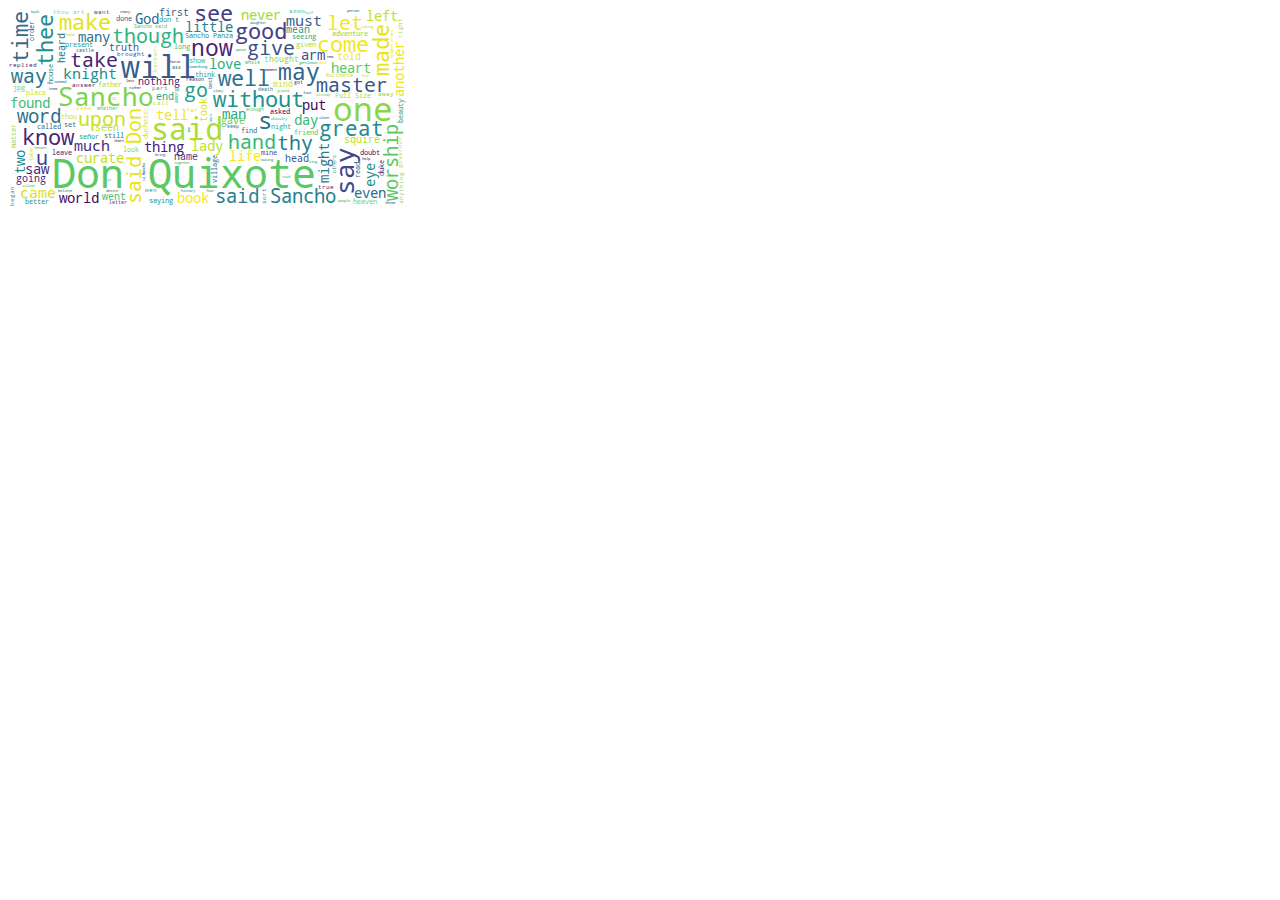
<file: test svg/index.html>
<html>
    <head>
    <style>
    text:focus,text:hover {
        font-weight: bold;
    }
    </style>
    </head>
    <body>
<svg xmlns="http://www.w3.org/2000/svg" width="400" height="200">
<style>@font-face{font-family:'Droid Sans Mono';font-weight:normal;font-style:normal;src:url("[data-uri]")format("woff");}</style>
<style>text{font-family:'Droid Sans Mono';font-weight:normal;font-style:normal;}</style>
<rect width="100%" height="100%" style="fill:white"></rect>
<text transform="translate(44,180)" font-size="40" style="fill:rgb(90, 200, 100)">Don Quixote</text>
<text transform="translate(325,113)" font-size="33" style="fill:rgb(139, 214, 70)">one</text>
<text transform="translate(113,70)" font-size="31" style="fill:rgb(54, 92, 141)">will</text>
<text transform="translate(143,132)" font-size="30" style="fill:rgb(170, 220, 50)">said</text>
<text transform="translate(346,187) rotate(-90)" font-size="26" style="fill:rgb(63, 72, 137)">say</text>
<text transform="translate(50,98)" font-size="26" style="fill:rgb(124, 210, 80)">Sancho</text>
<text transform="translate(250,121)" font-size="24" style="fill:rgb(45, 112, 142)">s</text>
<text transform="translate(183,48)" font-size="23" style="fill:rgb(72, 35, 116)">now</text>
<text transform="translate(270,72)" font-size="23" style="fill:rgb(50, 100, 142)">may</text>
<text transform="translate(14,137)" font-size="22" style="fill:rgb(72, 37, 118)">know</text>
<text transform="translate(309,44)" font-size="22" style="fill:rgb(244, 230, 30)">come</text>
<text transform="translate(186,13)" font-size="22" style="fill:rgb(67, 61, 132)">see</text>
<text transform="translate(20,55) rotate(-90)" font-size="22" style="fill:rgb(48, 106, 142)">time</text>
<text transform="translate(210,78)" font-size="22" style="fill:rgb(45, 113, 142)">well</text>
<text transform="translate(381,68) rotate(-90)" font-size="22" style="fill:rgb(229, 228, 25)">made</text>
<text transform="translate(51,22)" font-size="22" style="fill:rgb(226, 228, 24)">make</text>
<text transform="translate(45,58) rotate(-90)" font-size="22" style="fill:rgb(33, 142, 141)">thee</text>
<text transform="translate(227,31)" font-size="22" style="fill:rgb(66, 63, 133)">good</text>
<text transform="translate(205,99)" font-size="22" style="fill:rgb(33, 145, 140)">without</text>
<text transform="translate(311,128)" font-size="21" style="fill:rgb(34, 140, 141)">great</text>
<text transform="translate(319,22)" font-size="20" style="fill:rgb(244, 230, 30)">let</text>
<text transform="translate(104,35)" font-size="20" style="fill:rgb(46, 179, 124)">though</text>
<text transform="translate(70,118)" font-size="20" style="fill:rgb(202, 225, 31)">upon</text>
<text transform="translate(269,142)" font-size="20" style="fill:rgb(39, 127, 142)">thy</text>
<text transform="translate(3,75)" font-size="20" style="fill:rgb(42, 118, 142)">way</text>
<text transform="translate(28,157)" font-size="20" style="fill:rgb(66, 65, 134)">u</text>
<text transform="translate(239,47)" font-size="20" style="fill:rgb(59, 81, 139)">give</text>
<text transform="translate(220,141)" font-size="20" style="fill:rgb(55, 184, 120)">hand</text>
<text transform="translate(133,196) rotate(-90)" font-size="20" style="fill:rgb(231, 228, 25)">said Don</text>
<text transform="translate(176,89)" font-size="20" style="fill:rgb(31, 159, 136)">go</text>
<text transform="translate(308,84)" font-size="20" style="fill:rgb(57, 86, 140)">master</text>
<text transform="translate(62,59)" font-size="20" style="fill:rgb(72, 36, 117)">take</text>
<text transform="translate(207,195)" font-size="19" style="fill:rgb(39, 127, 142)">said Sancho</text>
<text transform="translate(390,193) rotate(-90)" font-size="19" style="fill:rgb(90, 200, 100)">worship</text>
<text transform="translate(9,115)" font-size="19" style="fill:rgb(46, 111, 142)">word</text>
<text transform="translate(55,71)" font-size="15" style="fill:rgb(33, 142, 141)">knight</text>
<text transform="translate(12,190)" font-size="15" style="fill:rgb(216, 226, 25)">came</text>
<text transform="translate(278,18)" font-size="15" style="fill:rgb(54, 93, 141)">must</text>
<text transform="translate(66,143)" font-size="15" style="fill:rgb(71, 42, 122)">much</text>
<text transform="translate(17,166) rotate(-90)" font-size="14" style="fill:rgb(35, 138, 141)">two</text>
<text transform="translate(136,144)" font-size="14" style="fill:rgb(72, 32, 113)">thing</text>
<text transform="translate(286,117)" font-size="14" style="fill:rgb(55, 184, 120)">day</text>
<text transform="translate(321,175) rotate(-90)" font-size="14" style="fill:rgb(42, 120, 142)">might</text>
<text transform="translate(51,195)" font-size="14" style="fill:rgb(70, 8, 92)">world</text>
<text transform="translate(221,153)" font-size="14" style="fill:rgb(251, 231, 35)">life</text>
<text transform="translate(70,34)" font-size="14" style="fill:rgb(45, 113, 142)">many</text>
<text transform="translate(148,112)" font-size="14" style="fill:rgb(244, 230, 30)">tell</text>
<text transform="translate(214,111)" font-size="14" style="fill:rgb(37, 171, 130)">man</text>
<text transform="translate(201,61)" font-size="14" style="fill:rgb(40, 174, 128)">love</text>
<text transform="translate(127,16)" font-size="14" style="fill:rgb(48, 106, 142)">God</text>
<text transform="translate(323,65)" font-size="14" style="fill:rgb(90, 200, 100)">heart</text>
<text transform="translate(177,24)" font-size="14" style="fill:rgb(37, 132, 142)">little</text>
<text transform="translate(2,100)" font-size="14" style="fill:rgb(61, 188, 116)">found</text>
<text transform="translate(17,166)" font-size="14" style="fill:rgb(71, 42, 122)">saw</text>
<text transform="translate(294,102)" font-size="14" style="fill:rgb(70, 7, 90)">put</text>
<text transform="translate(233,12)" font-size="14" style="fill:rgb(162, 218, 55)">never</text>
<text transform="translate(346,190)" font-size="14" style="fill:rgb(46, 109, 142)">even</text>
<text transform="translate(367,179) rotate(-90)" font-size="14" style="fill:rgb(33, 145, 140)">eye</text>
<text transform="translate(358,13)" font-size="14" style="fill:rgb(197, 224, 33)">left</text>
<text transform="translate(169,195)" font-size="14" style="fill:rgb(244, 230, 30)">book</text>
<text transform="translate(183,143)" font-size="14" style="fill:rgb(189, 223, 38)">lady</text>
<text transform="translate(68,155)" font-size="14" style="fill:rgb(197, 224, 33)">curate</text>
<text transform="translate(396,89) rotate(-90)" font-size="14" style="fill:rgb(236, 229, 27)">another</text>
<text transform="translate(293,52)" font-size="14" style="fill:rgb(60, 79, 138)">arm</text>
<text transform="translate(130,77)" font-size="10" style="fill:rgb(72, 32, 113)">nothing</text>
<text transform="translate(199,114) rotate(-90)" font-size="10" style="fill:rgb(216, 226, 25)">took</text>
<text transform="translate(148,92)" font-size="10" style="fill:rgb(31, 162, 135)">end</text>
<text transform="translate(277,154)" font-size="10" style="fill:rgb(57, 85, 140)">head</text>
<text transform="translate(8,174)" font-size="10" style="fill:rgb(72, 37, 118)">going</text>
<text transform="translate(213,116)" font-size="10" style="fill:rgb(99, 203, 95)">gave</text>
<text transform="translate(166,152)" font-size="10" style="fill:rgb(67, 62, 133)">name</text>
<text transform="translate(57,55) rotate(-90)" font-size="10" style="fill:rgb(42, 120, 142)">heard</text>
<text transform="translate(278,25)" font-size="10" style="fill:rgb(31, 150, 139)">mean</text>
<text transform="translate(151,8)" font-size="10" style="fill:rgb(54, 92, 141)">first</text>
<text transform="translate(94,192)" font-size="10" style="fill:rgb(66, 190, 113)">went</text>
<text transform="translate(336,135)" font-size="10" style="fill:rgb(184, 222, 41)">squire</text>
<text transform="translate(101,43)" font-size="10" style="fill:rgb(59, 81, 139)">truth</text>
<text transform="translate(329,52)" font-size="10" style="fill:rgb(244, 230, 30)">told</text>
<text transform="translate(87,123)" font-size="10" style="fill:rgb(184, 222, 41)">seen</text>
<text transform="translate(256,54)" font-size="8" style="fill:rgb(139, 214, 70)">thought</text>
<text transform="translate(265,79)" font-size="8" style="fill:rgb(197, 224, 33)">mind</text>
<text transform="translate(327,90)" font-size="7" style="fill:rgb(165, 219, 54)">Full Size</text>
<text transform="translate(44,147)" font-size="7" style="fill:rgb(72, 20, 103)">leave</text>
<text transform="translate(29,121)" font-size="7" style="fill:rgb(46, 110, 142)">called</text>
<text transform="translate(324,28)" font-size="7" style="fill:rgb(134, 213, 73)">adventure</text>
<text transform="translate(177,30)" font-size="7" style="fill:rgb(33, 142, 141)">Sancho Panza</text>
<text transform="translate(90,79)" font-size="7" style="fill:rgb(162, 218, 55)">father</text>
<text transform="translate(262,106)" font-size="7" style="fill:rgb(68, 2, 86)">asked</text>
<text transform="translate(284,31)" font-size="7" style="fill:rgb(32, 164, 134)">seeing</text>
<text transform="translate(233,125)" font-size="7" style="fill:rgb(45, 113, 142)">find</text>
<text transform="translate(45,76) rotate(-90)" font-size="7" style="fill:rgb(35, 137, 142)">house</text>
<text transform="translate(71,131)" font-size="7" style="fill:rgb(31, 161, 135)">se�or</text>
<text transform="translate(115,144)" font-size="7" style="fill:rgb(147, 215, 65)">look</text>
<text transform="translate(286,127)" font-size="7" style="fill:rgb(80, 196, 106)">friend</text>
<text transform="translate(151,14)" font-size="7" style="fill:rgb(31, 153, 138)">don t</text>
<text transform="translate(5,82)" font-size="7" style="fill:rgb(127, 211, 78)">jpg</text>
<text transform="translate(141,195)" font-size="7" style="fill:rgb(33, 145, 140)">saying</text>
<text transform="translate(345,196)" font-size="7" style="fill:rgb(122, 209, 81)">heaven</text>
<text transform="translate(17,196)" font-size="7" style="fill:rgb(32, 146, 140)">better</text>
<text transform="translate(53,111)" font-size="7" style="fill:rgb(216, 226, 25)">thou</text>
<text transform="translate(108,13)" font-size="7" style="fill:rgb(49, 103, 142)">done</text>
<text transform="translate(263,121)" font-size="7" style="fill:rgb(41, 175, 127)">night</text>
<text transform="translate(376,168) rotate(-90)" font-size="7" style="fill:rgb(72, 29, 111)">duke</text>
<text transform="translate(166,41)" font-size="7" style="fill:rgb(70, 192, 111)">long</text>
<text transform="translate(57,39)" font-size="7" style="fill:rgb(31, 153, 138)">present</text>
<text transform="translate(140,131) rotate(-90)" font-size="7" style="fill:rgb(226, 228, 24)">duchess</text>
<text transform="translate(253,147)" font-size="7" style="fill:rgb(59, 81, 139)">mine</text>
<text transform="translate(352,147)" font-size="7" style="fill:rgb(71, 17, 100)">doubt</text>
<text transform="translate(18,87)" font-size="7" style="fill:rgb(202, 225, 31)">place</text>
<text transform="translate(181,55)" font-size="7" style="fill:rgb(66, 190, 113)">show</text>
<text transform="translate(187,69)" font-size="7" style="fill:rgb(31, 158, 137)">think</text>
<text transform="translate(352,170) rotate(-90)" font-size="7" style="fill:rgb(59, 82, 139)">read</text>
<text transform="translate(96,130)" font-size="7" style="fill:rgb(43, 117, 142)">still</text>
<text transform="translate(26,33) rotate(-90)" font-size="7" style="fill:rgb(60, 79, 138)">order</text>
<text transform="translate(288,39)" font-size="7" style="fill:rgb(155, 217, 60)">given</text>
<text transform="translate(56,119)" font-size="7" style="fill:rgb(43, 116, 142)">set</text>
<text transform="translate(8,140) rotate(-90)" font-size="7" style="fill:rgb(149, 216, 64)">matter</text>
<text transform="translate(395,115) rotate(-90)" font-size="7" style="fill:rgb(30, 157, 137)">beauty</text>
<text transform="translate(209,175) rotate(-90)" font-size="7" style="fill:rgb(45, 113, 142)">village</text>
<text transform="translate(1,59)" font-size="6" style="fill:rgb(71, 14, 97)">replied</text>
<text transform="translate(370,88)" font-size="6" style="fill:rgb(132, 212, 75)">away</text>
<text transform="translate(310,181)" font-size="6" style="fill:rgb(72, 24, 106)">true</text>
<text transform="translate(68,102)" font-size="6" style="fill:rgb(251, 231, 35)">seem</text>
<text transform="translate(109,48)" font-size="6" style="fill:rgb(60, 79, 138)">brought</text>
<text transform="translate(281,5)" font-size="6" style="fill:rgb(50, 182, 122)">soon</text>
<text transform="translate(45,6)" font-size="6" style="fill:rgb(147, 215, 65)">thou art</text>
<text transform="translate(258,196) rotate(-90)" font-size="6" style="fill:rgb(44, 113, 142)">sort</text>
<text transform="translate(395,196) rotate(-90)" font-size="6" style="fill:rgb(155, 217, 60)">anything</text>
<text transform="translate(394,30) rotate(-90)" font-size="6" style="fill:rgb(178, 221, 45)">right</text>
<text transform="translate(145,97)" font-size="6" style="fill:rgb(189, 223, 38)">call</text>
<text transform="translate(144,82)" font-size="6" style="fill:rgb(39, 173, 129)">part</text>
<text transform="translate(394,160) rotate(-90)" font-size="6" style="fill:rgb(186, 222, 40)">governor</text>
<text transform="translate(6,198) rotate(-90)" font-size="6" style="fill:rgb(36, 134, 142)">began</text>
<text transform="translate(64,79)" font-size="6" style="fill:rgb(72, 26, 108)">answer</text>
<text transform="translate(137,184)" font-size="6" style="fill:rgb(31, 160, 136)">men</text>
<text transform="translate(149,64) rotate(-90)" font-size="6" style="fill:rgb(200, 224, 32)">barber</text>
<text transform="translate(178,104)" font-size="6" style="fill:rgb(223, 227, 24)">far</text>
<text transform="translate(86,6)" font-size="6" style="fill:rgb(65, 68, 135)">want</text>
<text transform="translate(126,20)" font-size="5" style="fill:rgb(76, 194, 108)">Sancho said</text>
<text transform="translate(101,196)" font-size="5" style="fill:rgb(69, 56, 130)">letter</text>
<text transform="translate(164,61)" font-size="5" style="fill:rgb(44, 114, 142)">ass</text>
<text transform="translate(328,165) rotate(-90)" font-size="5" style="fill:rgb(31, 149, 139)">others</text>
<text transform="translate(219,120)" font-size="5" style="fill:rgb(53, 95, 141)">keep</text>
<text transform="translate(89,102)" font-size="5" style="fill:rgb(78, 195, 107)">whether</text>
<text transform="translate(318,69)" font-size="5" style="fill:rgb(202, 225, 31)">Rocinante</text>
<text transform="translate(250,83)" font-size="5" style="fill:rgb(36, 135, 142)">death</text>
<text transform="translate(204,81) rotate(-90)" font-size="5" style="fill:rgb(66, 64, 134)">best</text>
<text transform="translate(178,73)" font-size="5" style="fill:rgb(69, 53, 129)">reason</text>
<text transform="translate(238,103)" font-size="5" style="fill:rgb(86, 198, 103)">enough</text>
<text transform="translate(170,95) rotate(-90)" font-size="5" style="fill:rgb(34, 168, 132)">among</text>
<text transform="translate(25,153) rotate(-90)" font-size="5" style="fill:rgb(205, 225, 29)">taken</text>
<text transform="translate(68,44)" font-size="5" style="fill:rgb(50, 100, 142)">castle</text>
<text transform="translate(237,56)" font-size="5" style="fill:rgb(55, 184, 120)">whole</text>
<text transform="translate(286,76)" font-size="5" style="fill:rgb(68, 59, 132)">got</text>
<text transform="translate(242,16)" font-size="4" style="fill:rgb(35, 136, 142)">daughter</text>
<text transform="translate(330,194)" font-size="4" style="fill:rgb(80, 196, 106)">people</text>
<text transform="translate(377,196)" font-size="4" style="fill:rgb(70, 50, 126)">three</text>
<text transform="translate(291,56)" font-size="4" style="fill:rgb(50, 182, 122)">gentleman</text>
<text transform="translate(46,75)" font-size="4" style="fill:rgb(45, 113, 142)">seemed</text>
<text transform="translate(23,5)" font-size="4" style="fill:rgb(33, 145, 140)">back</text>
<text transform="translate(137,173) rotate(-90)" font-size="4" style="fill:rgb(49, 102, 142)">La Mancha</text>
<text transform="translate(205,84)" font-size="4" style="fill:rgb(37, 171, 130)">alway</text>
<text transform="translate(269,84)" font-size="4" style="fill:rgb(101, 203, 94)">ground</text>
<text transform="translate(228,43)" font-size="4" style="fill:rgb(33, 165, 133)">point</text>
<text transform="translate(339,4)" font-size="4" style="fill:rgb(45, 113, 142)">person</text>
<text transform="translate(58,28)" font-size="4" style="fill:rgb(197, 224, 33)">hold</text>
<text transform="translate(166,156)" font-size="4" style="fill:rgb(59, 187, 117)">together</text>
<text transform="translate(308,88)" font-size="4" style="fill:rgb(112, 207, 87)">already</text>
<text transform="translate(182,125) rotate(-90)" font-size="4" style="fill:rgb(37, 132, 142)">inn</text>
<text transform="translate(204,114) rotate(-90)" font-size="4" style="fill:rgb(42, 176, 127)">work</text>
<text transform="translate(147,148)" font-size="4" style="fill:rgb(46, 110, 142)">bring</text>
<text transform="translate(310,56)" font-size="4" style="fill:rgb(244, 230, 30)">lord</text>
<text transform="translate(263,112)" font-size="4" style="fill:rgb(46, 179, 124)">chivalry</text>
<text transform="translate(26,141)" font-size="4" style="fill:rgb(34, 167, 133)">return</text>
<text transform="translate(50,184)" font-size="4" style="fill:rgb(34, 139, 141)">believe</text>
<text transform="translate(295,86)" font-size="4" style="fill:rgb(50, 101, 142)">face</text>
<text transform="translate(311,111)" font-size="4" style="fill:rgb(41, 122, 142)">alone</text>
<text transform="translate(112,5)" font-size="4" style="fill:rgb(72, 38, 119)">story</text>
<text transform="translate(14,179)" font-size="4" style="fill:rgb(80, 196, 106)">island</text>
<text transform="translate(253,153)" font-size="4" style="fill:rgb(30, 156, 137)">making</text>
<text transform="translate(257,63)" font-size="4" style="fill:rgb(71, 17, 100)">moment</text>
<text transform="translate(353,69)" font-size="4" style="fill:rgb(205, 225, 29)">fair</text>
<text transform="translate(297,6)" font-size="4" style="fill:rgb(92, 200, 99)">half</text>
<text transform="translate(354,152)" font-size="4" style="fill:rgb(70, 50, 126)">help</text>
<text transform="translate(173,184)" font-size="4" style="fill:rgb(33, 143, 141)">history</text>
<text transform="translate(181,60)" font-size="4" style="fill:rgb(38, 130, 142)">something</text>
<text transform="translate(198,184)" font-size="4" style="fill:rgb(32, 146, 140)">fear</text>
<text transform="translate(104,92)" font-size="4" style="fill:rgb(108, 205, 90)">ll</text>
<text transform="translate(121,81)" font-size="4" style="fill:rgb(68, 57, 131)">rather</text>
<text transform="translate(385,50) rotate(-90)" font-size="4" style="fill:rgb(234, 229, 26)">knights errant</text>
<text transform="translate(118,74)" font-size="4" style="fill:rgb(71, 13, 96)">less</text>
<text transform="translate(41,82)" font-size="4" style="fill:rgb(57, 85, 140)">knew</text>
<text transform="translate(162,55)" font-size="4" style="fill:rgb(71, 47, 125)">horse</text>
<text transform="translate(106,134)" font-size="4" style="fill:rgb(72, 31, 112)">short</text>
<text transform="translate(274,170)" font-size="4" style="fill:rgb(66, 190, 113)">road</text>
<text transform="translate(99,173)" font-size="4" style="fill:rgb(99, 203, 95)">ye</text>
<text transform="translate(98,184)" font-size="4" style="fill:rgb(42, 118, 142)">desire</text>
<text transform="translate(353,20)" font-size="4" style="fill:rgb(194, 223, 35)">taking</text>
<text transform="translate(319,50)" font-size="4" style="fill:rgb(70, 51, 127)">new</text>
<text transform="translate(301,155)" font-size="4" style="fill:rgb(53, 183, 121)">king</text>
</svg>
    </body>
</html>
</file>
